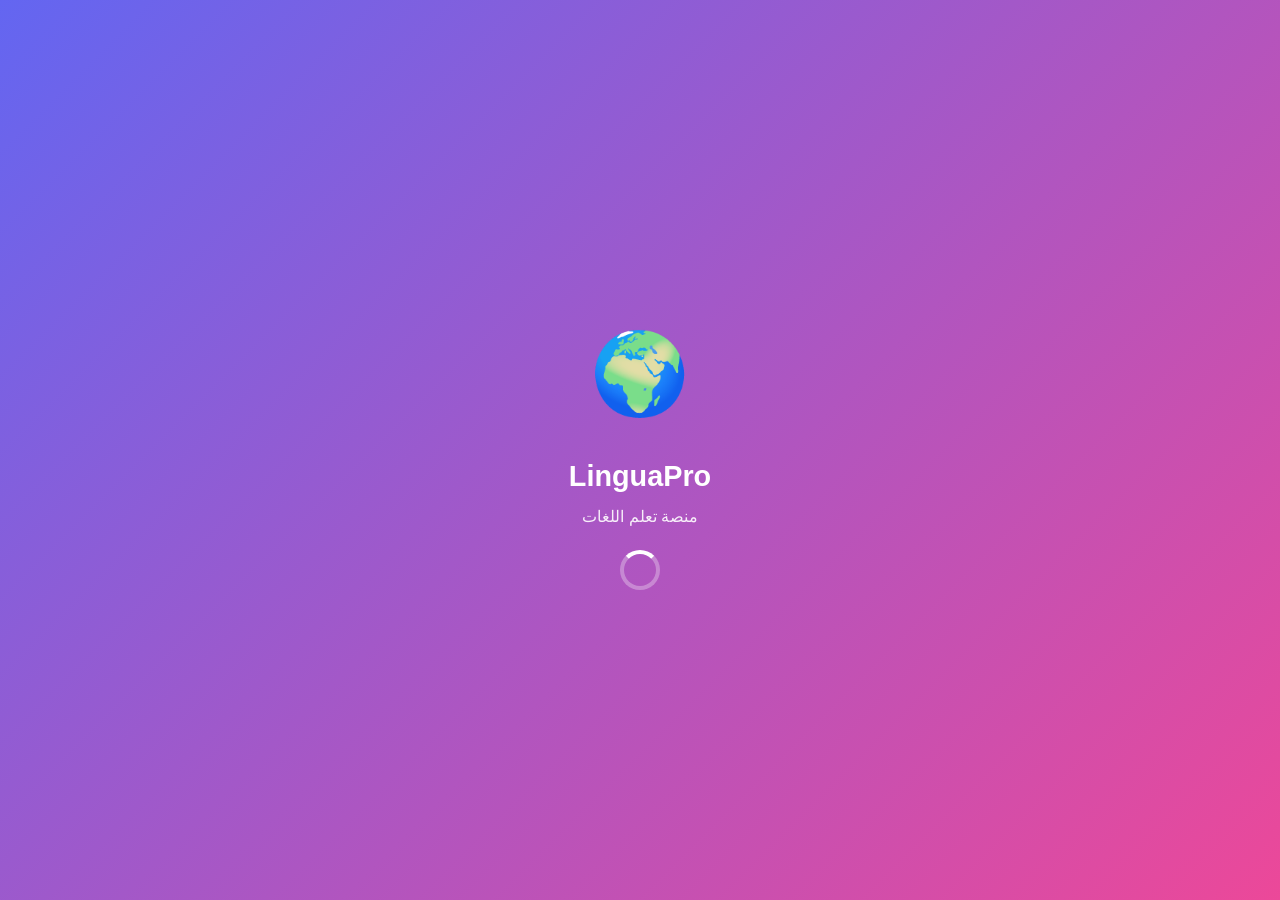
<file: Franchise.html>
<!DOCTYPE html>
<html lang="ar" dir="rtl">
<head>
<meta charset="UTF-8">
<meta name="viewport" content="width=device-width,initial-scale=1,maximum-scale=1,user-scalable=no">
<meta name="theme-color" content="#6366f1">
<meta name="apple-mobile-web-app-capable" content="yes">
<meta name="apple-mobile-web-app-status-bar-style" content="black-translucent">
<meta name="apple-mobile-web-app-title" content="LinguaPro">
<meta name="mobile-web-app-capable" content="yes">
<title>LinguaPro - تعلم اللغات</title>

<!-- PWA Manifest مدمج -->
<link rel="manifest" href='data:application/manifest+json,{"name":"LinguaPro","short_name":"LinguaPro","start_url":".","display":"standalone","orientation":"portrait","background_color":"%236366f1","theme_color":"%236366f1","lang":"ar","dir":"rtl","icons":[{"src":"data:image/svg+xml,%3Csvg xmlns=%27http://www.w3.org/2000/svg%27 viewBox=%270 0 192 192%27%3E%3Crect width=%27192%27 height=%27192%27 rx=%2740%27 fill=%27%236366f1%27/%3E%3Ctext x=%2796%27 y=%27125%27 font-size=%27100%27 text-anchor=%27middle%27 fill=%27white%27%3E🌍%3C/text%3E%3C/svg%3E","sizes":"192x192","type":"image/svg+xml","purpose":"any maskable"},{"src":"data:image/svg+xml,%3Csvg xmlns=%27http://www.w3.org/2000/svg%27 viewBox=%270 0 512 512%27%3E%3Crect width=%27512%27 height=%27512%27 rx=%27100%27 fill=%27%236366f1%27/%3E%3Ctext x=%27256%27 y=%27340%27 font-size=%27280%27 text-anchor=%27middle%27 fill=%27white%27%3E🌍%3C/text%3E%3C/svg%3E","sizes":"512x512","type":"image/svg+xml","purpose":"any maskable"}]}'>
<link rel="apple-touch-icon" href="data:image/svg+xml,%3Csvg xmlns='http://www.w3.org/2000/svg' viewBox='0 0 180 180'%3E%3Crect width='180' height='180' rx='40' fill='%236366f1'/%3E%3Ctext x='90' y='120' font-size='100' text-anchor='middle' fill='white'%3E🌍%3C/text%3E%3C/svg%3E">

<style>
*{margin:0;padding:0;box-sizing:border-box;-webkit-tap-highlight-color:transparent}
:root{
  --p:#6366f1;--pd:#4f46e5;--s:#f59e0b;--a:#ec4899;
  --ok:#10b981;--err:#ef4444;--warn:#f59e0b;
  --bg:#f8fafc;--cb:#fff;--tx:#1e293b;--tl:#64748b;
  --bd:#e2e8f0;--hv:#f1f5f9;
  --sh:0 4px 20px rgba(0,0,0,.08);
  --shl:0 10px 40px rgba(0,0,0,.15);
  --r:16px;--rl:24px;
  --t:all .3s cubic-bezier(.4,0,.2,1)
}
[data-theme=dark]{
  --bg:#0f172a;--cb:#1e293b;--tx:#f1f5f9;--tl:#94a3b8;
  --bd:#334155;--hv:#334155;
  --sh:0 4px 20px rgba(0,0,0,.4);
  --shl:0 10px 40px rgba(0,0,0,.6)
}
html,body{height:100%;overflow-x:hidden;overscroll-behavior-y:contain}
body{
  font-family:-apple-system,'Segoe UI',Tahoma,sans-serif;
  background:var(--bg);color:var(--tx);line-height:1.6;
  transition:background .3s,color .3s;
  padding-bottom:75px;
  -webkit-user-select:none;user-select:none;
  -webkit-touch-callout:none
}
button,input{font-family:inherit}
button{cursor:pointer;border:none;background:none;color:inherit}
input{-webkit-user-select:text;user-select:text}
.hide{display:none!important}

/* HEADER */
.hd{background:var(--cb);box-shadow:0 1px 3px rgba(0,0,0,.06);position:sticky;top:0;z-index:100;padding:10px 12px;padding-top:max(10px,env(safe-area-inset-top))}
.hd-c{max-width:900px;margin:0 auto;display:flex;justify-content:space-between;align-items:center;gap:8px;flex-wrap:wrap}
.logo{font-weight:900;font-size:1.1rem;background:linear-gradient(135deg,var(--p),var(--a));-webkit-background-clip:text;background-clip:text;-webkit-text-fill-color:transparent;white-space:nowrap}
.stats{display:flex;gap:5px;align-items:center;flex-wrap:wrap}
.st{display:flex;align-items:center;gap:3px;background:var(--bg);padding:4px 8px;border-radius:20px;font-size:.78rem;font-weight:800}
.st.streak{color:#f97316}.st.xp{color:var(--p)}.st.lv{color:var(--ok)}.st.gem{color:#06b6d4}
.ib{background:var(--bg);border:1px solid var(--bd);width:34px;height:34px;border-radius:50%;font-size:1rem;display:flex;align-items:center;justify-content:center}
.gp{height:3px;background:var(--bd);overflow:hidden}
.gpf{height:100%;background:linear-gradient(90deg,var(--p),var(--a));transition:width .6s;width:0}

/* MAIN */
.mn{max-width:900px;margin:0 auto;padding:15px;min-height:60vh;animation:fi .4s}
@keyframes fi{from{opacity:0;transform:translateY(10px)}to{opacity:1;transform:none}}

/* BUTTONS */
.btn{padding:11px 20px;border-radius:14px;font-weight:800;font-size:.95rem;display:inline-flex;align-items:center;justify-content:center;gap:6px;transition:var(--t);white-space:nowrap}
.btn:active{transform:scale(.96)}
.bp{background:linear-gradient(135deg,var(--p),var(--pd));color:#fff}
.bs{background:var(--cb);color:var(--tx);border:2px solid var(--bd)}
.bok{background:var(--ok);color:#fff}
.berr{background:var(--err);color:#fff}
.bw{background:var(--warn);color:#fff}
.bf{width:100%}
.bsm{padding:8px 14px;font-size:.85rem}
.btn:disabled{opacity:.5}

/* CARDS */
.card{background:var(--cb);border-radius:var(--r);padding:16px;box-shadow:var(--sh);transition:var(--t)}
.stt{font-size:1.1rem;font-weight:900;margin:20px 0 12px;display:flex;justify-content:space-between;align-items:center}
.stt .lnk{font-size:.8rem;color:var(--p);font-weight:700}

/* HERO */
.hero{background:linear-gradient(135deg,var(--p),var(--a));color:#fff;padding:22px;border-radius:var(--rl);margin-bottom:18px;position:relative;overflow:hidden}
.hero::before{content:'';position:absolute;top:-50%;right:-20%;width:200px;height:200px;background:rgba(255,255,255,.1);border-radius:50%}
.hero h1{font-size:1.3rem;margin-bottom:6px;position:relative}
.hero p{opacity:.95;font-size:.9rem;margin-bottom:14px;position:relative}
.dg{background:rgba(255,255,255,.15);padding:12px;border-radius:14px;backdrop-filter:blur(10px);position:relative}
.dgh{display:flex;justify-content:space-between;font-weight:800;font-size:.85rem;margin-bottom:8px}
.dgb{height:8px;background:rgba(255,255,255,.3);border-radius:4px;overflow:hidden}
.dgf{height:100%;background:#fff;border-radius:4px;transition:width .6s}

/* COURSES GRID */
.cg{display:grid;grid-template-columns:repeat(auto-fill,minmax(240px,1fr));gap:12px;margin-bottom:18px}
.cc{background:var(--cb);border-radius:var(--r);padding:16px;cursor:pointer;transition:var(--t);border:2px solid var(--bd);position:relative}
.cc:active{transform:scale(.98)}
.cc.done{border-color:var(--ok)}
.cc.done::after{content:'✓';position:absolute;top:10px;left:10px;background:var(--ok);color:#fff;width:24px;height:24px;border-radius:50%;display:flex;align-items:center;justify-content:center;font-weight:900;font-size:.8rem}
.ci{font-size:2.5rem;margin-bottom:8px;display:block}
.ct{font-size:1rem;font-weight:900;margin-bottom:4px}
.cd{color:var(--tl);font-size:.8rem;margin-bottom:10px;min-height:32px}
.cm{display:flex;justify-content:space-between;font-size:.75rem;color:var(--tl);margin-bottom:8px;font-weight:600}
.lv{padding:2px 10px;border-radius:20px;font-weight:800;font-size:.7rem}
.lv-A1{background:#dbeafe;color:#1e40af}
.lv-A2{background:#d1fae5;color:#065f46}
.lv-B1{background:#fef3c7;color:#92400e}
.lv-B2{background:#fed7aa;color:#9a3412}
.lv-C1{background:#fecaca;color:#991b1b}
[data-theme=dark] .lv-A1{background:#1e3a8a;color:#dbeafe}
[data-theme=dark] .lv-A2{background:#065f46;color:#d1fae5}
[data-theme=dark] .lv-B1{background:#92400e;color:#fef3c7}
[data-theme=dark] .lv-B2{background:#9a3412;color:#fed7aa}
[data-theme=dark] .lv-C1{background:#991b1b;color:#fecaca}
.pb{height:6px;background:var(--bd);border-radius:3px;overflow:hidden}
.pf{height:100%;background:linear-gradient(90deg,var(--p),var(--a));border-radius:3px;transition:width .6s}

/* FLASHCARD */
.fcc{perspective:1500px;max-width:450px;margin:20px auto;height:320px}
.fc{width:100%;height:100%;position:relative;transform-style:preserve-3d;transition:transform .7s cubic-bezier(.4,0,.2,1);cursor:pointer}
.fc.flip{transform:rotateY(180deg)}
.fcf{position:absolute;width:100%;height:100%;backface-visibility:hidden;border-radius:var(--rl);display:flex;flex-direction:column;align-items:center;justify-content:center;padding:24px;box-shadow:var(--shl);text-align:center}
.fcfr{background:linear-gradient(135deg,var(--p),var(--pd));color:#fff}
.fcb{background:var(--cb);border:2px solid var(--p);transform:rotateY(180deg);color:var(--tx)}
.fcw{font-size:2.8rem;font-weight:900;margin-bottom:8px;direction:ltr;font-family:Helvetica,Arial,sans-serif;word-break:break-word}
.fcp{font-size:1rem;opacity:.9;direction:ltr;margin-bottom:12px;font-family:Helvetica,Arial,sans-serif}
.fce{font-size:1.1rem;font-weight:700;margin-bottom:8px;direction:ltr;font-family:Helvetica,Arial,sans-serif;color:var(--p)}
.fct{color:var(--tl);font-size:.95rem}
.spb{background:rgba(255,255,255,.2);border:2px solid rgba(255,255,255,.4);color:#fff;width:54px;height:54px;border-radius:50%;font-size:1.4rem;display:flex;align-items:center;justify-content:center;transition:var(--t)}
.spb:active{transform:scale(.9)}
.fcb .spb{background:var(--p);border-color:var(--p)}
.fh{position:absolute;bottom:12px;font-size:.72rem;opacity:.7}
@keyframes pls{0%,100%{transform:scale(1)}50%{transform:scale(1.1)}}
.spb.playing{animation:pls .8s infinite}

/* CONTROLS */
.ctrl{display:flex;justify-content:center;gap:8px;margin-top:15px;flex-wrap:wrap}

/* LESSON */
.lh{display:flex;justify-content:space-between;align-items:center;margin-bottom:15px;gap:10px;flex-wrap:wrap}
.lt{font-size:1rem;font-weight:900;display:flex;align-items:center;gap:8px}
.lp{font-size:.8rem;color:var(--tl);font-weight:700}
.lpb{height:8px;background:var(--bd);border-radius:4px;overflow:hidden;margin-bottom:18px}
.lpf{height:100%;background:linear-gradient(90deg,var(--p),var(--a));transition:width .4s}

/* QUIZ */
.qc{max-width:550px;margin:0 auto;background:var(--cb);border-radius:var(--rl);padding:20px;box-shadow:var(--sh)}
.qh{display:flex;justify-content:space-between;font-weight:800;color:var(--tl);font-size:.85rem;margin-bottom:15px}
.qq{font-size:1.5rem;font-weight:900;margin-bottom:20px;text-align:center;direction:ltr;font-family:Helvetica,Arial,sans-serif;min-height:50px;display:flex;align-items:center;justify-content:center}
.qab{background:var(--p);color:#fff;width:44px;height:44px;border-radius:50%;font-size:1.1rem;margin:0 auto 15px;display:flex;align-items:center;justify-content:center}
.qo{display:grid;gap:10px}
.qopt{padding:14px 16px;background:var(--bg);border:2px solid var(--bd);border-radius:14px;font-size:.95rem;font-weight:700;text-align:right;display:flex;align-items:center;gap:10px;transition:var(--t)}
.qopt:active:not(.dis){transform:scale(.98)}
.qopt .n{width:26px;height:26px;border-radius:50%;background:var(--bd);display:flex;align-items:center;justify-content:center;font-size:.75rem;flex-shrink:0}
.qopt.ok{background:var(--ok);color:#fff;border-color:var(--ok)}
.qopt.ok .n{background:rgba(255,255,255,.3)}
.qopt.no{background:var(--err);color:#fff;border-color:var(--err)}
.qopt.no .n{background:rgba(255,255,255,.3)}
.qopt.dis{pointer-events:none}
.qf{margin-top:15px;padding:12px;border-radius:14px;text-align:center;font-weight:800;display:none;animation:fi .3s}
.qf.show{display:block}
.qf.ok{background:#d1fae5;color:#065f46}
.qf.no{background:#fee2e2;color:#991b1b}
[data-theme=dark] .qf.ok{background:#065f46;color:#d1fae5}
[data-theme=dark] .qf.no{background:#991b1b;color:#fee2e2}

/* LISTENING */
.lnc{max-width:500px;margin:0 auto;text-align:center}
.lnb{background:linear-gradient(135deg,var(--p),var(--a));color:#fff;width:100px;height:100px;border-radius:50%;font-size:2.5rem;margin-bottom:20px;box-shadow:0 0 30px rgba(99,102,241,.4)}
.lnb.playing{animation:pls .8s infinite}
.lni{width:100%;padding:14px;font-size:1rem;border:2px solid var(--bd);border-radius:14px;background:var(--cb);color:var(--tx);text-align:center;direction:ltr;font-family:Helvetica,Arial,sans-serif;font-weight:700;outline:none}
.lni:focus{border-color:var(--p)}
.lni.ok{border-color:var(--ok);background:#d1fae5;color:#065f46}
.lni.no{border-color:var(--err);background:#fee2e2;color:#991b1b}

/* SPEAKING */
.spc{max-width:500px;margin:0 auto;text-align:center}
.spt{background:var(--bg);border-radius:var(--r);padding:20px;margin-bottom:15px}
.spw{font-size:2rem;font-weight:900;color:var(--p);direction:ltr;font-family:Helvetica,Arial,sans-serif;margin-bottom:6px;word-break:break-word}
.spp{color:var(--tl);direction:ltr;font-size:.95rem}
.mic{background:linear-gradient(135deg,var(--err),var(--a));color:#fff;width:90px;height:90px;border-radius:50%;font-size:2.2rem;margin:15px auto;display:flex;align-items:center;justify-content:center;box-shadow:0 0 30px rgba(239,68,68,.4)}
.mic.rec{animation:rec 1.5s infinite}
@keyframes rec{0%,100%{box-shadow:0 0 30px rgba(239,68,68,.4)}50%{box-shadow:0 0 60px rgba(239,68,68,.9)}}
.spr{padding:16px;border-radius:var(--r);margin-top:15px;font-weight:800;display:none}
.spr.show{display:block;animation:fi .3s}
.sc{font-size:2.5rem;font-weight:900;margin:8px 0}

/* STATS */
.pstats{display:grid;grid-template-columns:repeat(auto-fit,minmax(120px,1fr));gap:12px;margin-bottom:20px}
.sc2{background:var(--cb);padding:15px;border-radius:var(--r);text-align:center;box-shadow:var(--sh)}
.sc2 .v{font-size:1.7rem;font-weight:900;color:var(--p);margin-bottom:4px}
.sc2 .l{color:var(--tl);font-size:.78rem;font-weight:700}

/* HEATMAP */
.hm{display:grid;grid-template-columns:repeat(7,1fr);gap:4px;margin:15px 0}
.hmd{aspect-ratio:1;border-radius:4px;background:var(--bd)}
.hmd.on{background:var(--ok)}
.hmd.today{border:2px solid var(--p)}

/* BADGES */
.bg{display:grid;grid-template-columns:repeat(auto-fill,minmax(95px,1fr));gap:12px}
.bc{background:var(--cb);padding:12px 8px;border-radius:var(--r);text-align:center;border:2px solid var(--bd)}
.bc.earned{border-color:var(--s);background:linear-gradient(135deg,#fef3c7,#fed7aa)}
[data-theme=dark] .bc.earned{background:linear-gradient(135deg,#78350f,#92400e)}
.bc.locked{opacity:.5;filter:grayscale(1)}
.bi{font-size:2rem;margin-bottom:6px}
.bn{font-size:.72rem;font-weight:800}
.bd2{font-size:.65rem;color:var(--tl);margin-top:3px}

/* PROFILE */
.pfc{background:linear-gradient(135deg,var(--p),var(--a));border-radius:var(--rl);padding:22px;text-align:center;color:#fff;margin-bottom:18px;position:relative;overflow:hidden}
.pav{font-size:4rem;background:rgba(255,255,255,.2);width:95px;height:95px;line-height:95px;border-radius:50%;margin:0 auto 10px;backdrop-filter:blur(10px)}
.pnm{font-size:1.3rem;font-weight:900;margin-bottom:5px}
.prk{opacity:.9;font-size:.85rem;background:rgba(255,255,255,.2);padding:4px 12px;border-radius:20px;display:inline-block}

/* ROW */
.row{display:flex;justify-content:space-between;align-items:center;padding:12px 0;border-bottom:1px solid var(--bd);gap:10px}
.row:last-child{border-bottom:none}
.row-t{font-weight:800;font-size:.95rem}
.row-d{color:var(--tl);font-size:.78rem;margin-top:3px}

/* TOGGLE */
.tg{position:relative;width:46px;height:26px;flex-shrink:0}
.tg input{opacity:0;width:0;height:0}
.tgs{position:absolute;inset:0;background:var(--bd);border-radius:26px;transition:.3s}
.tgs::before{content:'';position:absolute;height:20px;width:20px;left:3px;bottom:3px;background:#fff;border-radius:50%;transition:.3s}
.tg input:checked+.tgs{background:var(--p)}
.tg input:checked+.tgs::before{transform:translateX(20px)}

/* BOTTOM NAV */
.bn{position:fixed;bottom:0;left:0;right:0;background:var(--cb);border-top:1px solid var(--bd);display:flex;justify-content:space-around;padding:6px 0 max(6px,env(safe-area-inset-bottom));z-index:100;box-shadow:0 -4px 20px rgba(0,0,0,.05)}
.nb{display:flex;flex-direction:column;align-items:center;gap:2px;padding:6px 8px;border-radius:14px;color:var(--tl);min-width:60px;transition:var(--t)}
.nb.active{color:var(--p);background:rgba(99,102,241,.1)}
.ni{font-size:1.3rem}
.nl{font-size:.65rem;font-weight:800}

/* TOAST */
.ts{position:fixed;bottom:90px;left:50%;transform:translateX(-50%) translateY(100px);background:var(--tx);color:var(--bg);padding:10px 20px;border-radius:20px;font-weight:800;opacity:0;transition:var(--t);z-index:2000;box-shadow:var(--shl);max-width:90%;text-align:center;font-size:.9rem}
.ts.show{opacity:1;transform:translateX(-50%) translateY(0)}

/* MODAL */
.mo{position:fixed;inset:0;background:rgba(0,0,0,.6);display:flex;align-items:center;justify-content:center;z-index:1000;padding:20px;backdrop-filter:blur(4px)}
.md{background:var(--cb);border-radius:var(--rl);max-width:450px;width:100%;max-height:85vh;overflow-y:auto;padding:24px;position:relative}
.mx{position:absolute;top:12px;left:12px;background:var(--bg);width:30px;height:30px;border-radius:50%;display:flex;align-items:center;justify-content:center;font-size:.9rem}
.md h2{margin-bottom:14px;color:var(--p);font-size:1.2rem}

/* ONBOARDING */
.ob{position:fixed;inset:0;background:var(--bg);display:flex;flex-direction:column;align-items:center;justify-content:center;padding:25px;z-index:1000;text-align:center}
.ob-s{max-width:450px;animation:fi .5s}
.ob-i{font-size:5rem;margin-bottom:20px;animation:fl 3s infinite}
@keyframes fl{0%,100%{transform:translateY(0)}50%{transform:translateY(-12px)}}
.ob-s h2{font-size:1.4rem;margin-bottom:10px;color:var(--p)}
.ob-s p{font-size:.95rem;color:var(--tl);margin-bottom:30px}
.ob-d{display:flex;gap:8px;margin-bottom:20px}
.dot{width:8px;height:8px;border-radius:50%;background:var(--bd);transition:var(--t)}
.dot.active{background:var(--p);width:24px;border-radius:4px}
.ob-a{display:flex;gap:10px}

/* INSTALL BANNER */
.ibn{background:linear-gradient(135deg,var(--ok),#059669);color:#fff;padding:14px 16px;border-radius:14px;margin-bottom:15px;display:none;align-items:center;gap:12px;box-shadow:var(--sh)}
.ibn.show{display:flex;animation:fi .5s}
.ibn button{background:rgba(255,255,255,.25);color:#fff;padding:8px 14px;border-radius:10px;font-weight:800;font-size:.85rem}
.ibn .ibx{background:transparent;width:28px;height:28px;padding:0;font-size:1rem;border-radius:50%}

/* CONFETTI */
.cfc{position:fixed;inset:0;pointer-events:none;z-index:9999;overflow:hidden}
.cfp{position:absolute;width:8px;height:8px;animation:cff 3s ease-out forwards;top:-20px}
@keyframes cff{0%{opacity:1;transform:translateY(0) rotate(0)}100%{opacity:0;transform:translateY(100vh) rotate(720deg)}}

/* OFFLINE BANNER */
.off{background:#991b1b;color:#fff;text-align:center;padding:6px;font-size:.8rem;font-weight:800;display:none}
.off.show{display:block}

/* RESPONSIVE */
@media (max-width:600px){
  .fcw{font-size:2.2rem}
  .fcc{height:290px}
  .cg{grid-template-columns:1fr}
  .hero h1{font-size:1.15rem}
  .qq{font-size:1.2rem}
  .nl{display:none}
  .ni{font-size:1.5rem}
  .stats .st{padding:3px 6px;font-size:.7rem}
  .logo{font-size:.95rem}
}
</style>
</head>
<body>

<div id="offlineBanner" class="off">📴 أنت غير متصل بالإنترنت - بعض الميزات قد لا تعمل</div>

<!-- Splash -->
<div id="splash" class="ob" style="background:linear-gradient(135deg,#6366f1,#ec4899)">
  <div style="font-size:5rem;animation:fl 1.5s infinite">🌍</div>
  <h1 style="color:#fff;font-size:1.8rem;font-weight:900;margin:15px 0 5px">LinguaPro</h1>
  <p style="color:rgba(255,255,255,.9)">منصة تعلم اللغات</p>
  <div style="width:40px;height:40px;border:4px solid rgba(255,255,255,.3);border-top-color:#fff;border-radius:50%;animation:sp .8s linear infinite;margin-top:20px"></div>
</div>
<style>@keyframes sp{to{transform:rotate(360deg)}}</style>

<!-- Onboarding -->
<div id="ob" class="ob hide">
  <div class="ob-s" data-s="0">
    <div class="ob-i">📚</div>
    <h2>تعلم الإنجليزية والفرنسية</h2>
    <p>من الصفر إلى الاحتراف مع منهج متدرج A1 → C1</p>
  </div>
  <div class="ob-s hide" data-s="1">
    <div class="ob-i">🎤</div>
    <h2>نطق ذكي بالذكاء الاصطناعي</h2>
    <p>استمع وصحح نطقك بتقنية متقدمة</p>
  </div>
  <div class="ob-s hide" data-s="2">
    <div class="ob-i">🏆</div>
    <h2>نظام تحفيزي كامل</h2>
    <p>نقاط، شارات، سلسلة أيام، ومستويات متدرجة</p>
  </div>
  <div class="ob-d">
    <span class="dot active"></span>
    <span class="dot"></span>
    <span class="dot"></span>
  </div>
  <div class="ob-a">
    <button class="btn bs" id="obSkip">تخطي</button>
    <button class="btn bp" id="obNext">التالي</button>
  </div>
</div>

<!-- App -->
<div id="app" class="hide">
  <header class="hd">
    <div class="hd-c">
      <div class="logo" id="logoBtn">🌍 LinguaPro</div>
      <div class="stats">
        <div class="st streak">🔥 <span id="sStreak">0</span></div>
        <div class="st xp">⭐ <span id="sXp">0</span></div>
        <div class="st gem">💎 <span id="sGem">0</span></div>
        <div class="st lv">🏆 <span id="sLv">1</span></div>
        <button class="ib" id="themeBtn">🌙</button>
      </div>
    </div>
    <div class="gp"><div class="gpf" id="gpFill"></div></div>
  </header>
  <main class="mn" id="mn"></main>
  <nav class="bn">
    <button class="nb active" data-v="home"><span class="ni">🏠</span><span class="nl">الرئيسية</span></button>
    <button class="nb" data-v="learn"><span class="ni">📚</span><span class="nl">تعلم</span></button>
    <button class="nb" data-v="practice"><span class="ni">🎯</span><span class="nl">تدرب</span></button>
    <button class="nb" data-v="progress"><span class="ni">📊</span><span class="nl">تقدمي</span></button>
    <button class="nb" data-v="profile"><span class="ni">👤</span><span class="nl">حسابي</span></button>
  </nav>
</div>

<div id="toast" class="ts"></div>
<div id="modal" class="mo hide"><div class="md" id="modalBox"></div></div>
<div id="confetti" class="cfc"></div>

<script>
// ==========================================================
// DATABASE - قاعدة بيانات موسعة
// ==========================================================
const DB = {
en:{
  name:'English',flag:'🇬🇧',voice:'en-US',
  levels:{
    A1:{name:'مبتدئ A1',courses:[
      {id:'e_alpha',icon:'🔤',title:'الحروف الأبجدية',desc:'الحروف الـ26 مع النطق',items:[
        {w:'A',p:'/eɪ/',e:'Apple',t:'تفاحة'},{w:'B',p:'/biː/',e:'Ball',t:'كرة'},
        {w:'C',p:'/siː/',e:'Cat',t:'قطة'},{w:'D',p:'/diː/',e:'Dog',t:'كلب'},
        {w:'E',p:'/iː/',e:'Egg',t:'بيضة'},{w:'F',p:'/ɛf/',e:'Fish',t:'سمكة'},
        {w:'G',p:'/dʒiː/',e:'Girl',t:'فتاة'},{w:'H',p:'/eɪtʃ/',e:'House',t:'منزل'},
        {w:'I',p:'/aɪ/',e:'Ice',t:'جليد'},{w:'J',p:'/dʒeɪ/',e:'Jam',t:'مربى'},
        {w:'K',p:'/keɪ/',e:'King',t:'ملك'},{w:'L',p:'/ɛl/',e:'Lion',t:'أسد'},
        {w:'M',p:'/ɛm/',e:'Moon',t:'قمر'},{w:'N',p:'/ɛn/',e:'Nose',t:'أنف'},
        {w:'O',p:'/oʊ/',e:'Orange',t:'برتقال'},{w:'P',p:'/piː/',e:'Pen',t:'قلم'},
        {w:'Q',p:'/kjuː/',e:'Queen',t:'ملكة'},{w:'R',p:'/ɑːr/',e:'Rain',t:'مطر'},
        {w:'S',p:'/ɛs/',e:'Sun',t:'شمس'},{w:'T',p:'/tiː/',e:'Tree',t:'شجرة'},
        {w:'U',p:'/juː/',e:'Umbrella',t:'مظلة'},{w:'V',p:'/viː/',e:'Van',t:'شاحنة'},
        {w:'W',p:'/ˈdʌbəljuː/',e:'Water',t:'ماء'},{w:'X',p:'/ɛks/',e:'Box',t:'صندوق'},
        {w:'Y',p:'/waɪ/',e:'Yellow',t:'أصفر'},{w:'Z',p:'/zɛd/',e:'Zebra',t:'حمار وحشي'}
      ]},
      {id:'e_num1',icon:'1️⃣',title:'الأرقام 1-20',desc:'الأرقام الأساسية',items:[
        {w:'One',p:'/wʌn/',e:'One apple',t:'تفاحة واحدة'},
        {w:'Two',p:'/tuː/',e:'Two cats',t:'قطتان'},
        {w:'Three',p:'/θriː/',e:'Three books',t:'ثلاث كتب'},
        {w:'Four',p:'/fɔːr/',e:'Four seasons',t:'أربعة فصول'},
        {w:'Five',p:'/faɪv/',e:'Five fingers',t:'خمسة أصابع'},
        {w:'Six',p:'/sɪks/',e:'Six eggs',t:'ست بيضات'},
        {w:'Seven',p:'/ˈsevən/',e:'Seven days',t:'سبعة أيام'},
        {w:'Eight',p:'/eɪt/',e:'Eight hours',t:'ثماني ساعات'},
        {w:'Nine',p:'/naɪn/',e:'Nine students',t:'تسعة طلاب'},
        {w:'Ten',p:'/tɛn/',e:'Ten dollars',t:'عشرة دولارات'},
        {w:'Eleven',p:'/ɪˈlɛvən/',e:'Eleven players',t:'أحد عشر لاعباً'},
        {w:'Twelve',p:'/twɛlv/',e:'Twelve months',t:'اثنا عشر شهراً'},
        {w:'Thirteen',p:'/ˌθɜːrˈtiːn/',e:'Thirteen years',t:'ثلاثة عشر عاماً'},
        {w:'Fourteen',p:'/ˌfɔːrˈtiːn/',e:'Fourteen days',t:'أربعة عشر يوماً'},
        {w:'Fifteen',p:'/ˌfɪfˈtiːn/',e:'Fifteen minutes',t:'خمس عشرة دقيقة'},
        {w:'Sixteen',p:'/ˌsɪksˈtiːn/',e:'Sixteen candles',t:'ست عشرة شمعة'},
        {w:'Seventeen',p:'/ˌsevənˈtiːn/',e:'Seventeen cars',t:'سبع عشرة سيارة'},
        {w:'Eighteen',p:'/ˌeɪˈtiːn/',e:'Eighteen people',t:'ثمانية عشر شخصاً'},
        {w:'Nineteen',p:'/ˌnaɪnˈtiːn/',e:'Nineteen books',t:'تسعة عشر كتاباً'},
        {w:'Twenty',p:'/ˈtwɛnti/',e:'Twenty students',t:'عشرون طالباً'}
      ]},
      {id:'e_num2',icon:'💯',title:'الأرقام 20-1000',desc:'العشرات والمئات',items:[
        {w:'Thirty',p:'/ˈθɜːrti/',e:'Thirty days',t:'ثلاثون يوماً'},
        {w:'Forty',p:'/ˈfɔːrti/',e:'Forty hours',t:'أربعون ساعة'},
        {w:'Fifty',p:'/ˈfɪfti/',e:'Fifty dollars',t:'خمسون دولاراً'},
        {w:'Sixty',p:'/ˈsɪksti/',e:'Sixty minutes',t:'ستون دقيقة'},
        {w:'Seventy',p:'/ˈsevənti/',e:'Seventy years',t:'سبعون عاماً'},
        {w:'Eighty',p:'/ˈeɪti/',e:'Eighty percent',t:'ثمانون بالمئة'},
        {w:'Ninety',p:'/ˈnaɪnti/',e:'Ninety nine',t:'تسعة وتسعون'},
        {w:'Hundred',p:'/ˈhʌndrəd/',e:'One hundred',t:'مئة'},
        {w:'Thousand',p:'/ˈθaʊzənd/',e:'One thousand',t:'ألف'},
        {w:'Million',p:'/ˈmɪljən/',e:'One million',t:'مليون'}
      ]},
      {id:'e_greet',icon:'👋',title:'التحيات',desc:'كلمات الترحيب والتعارف',items:[
        {w:'Hello',p:'/həˈloʊ/',e:'Hello! How are you?',t:'مرحباً! كيف حالك؟'},
        {w:'Hi',p:'/haɪ/',e:'Hi! Nice to meet you',t:'أهلاً! سعيد بلقائك'},
        {w:'Good morning',p:'/ɡʊd ˈmɔːrnɪŋ/',e:'Good morning!',t:'صباح الخير!'},
        {w:'Good afternoon',p:'/ɡʊd ˌæftərˈnuːn/',e:'Good afternoon!',t:'مساء الخير!'},
        {w:'Good evening',p:'/ɡʊd ˈiːvnɪŋ/',e:'Good evening!',t:'مساء الخير!'},
        {w:'Good night',p:'/ɡʊd naɪt/',e:'Good night',t:'تصبح على خير'},
        {w:'Goodbye',p:'/ɡʊdˈbaɪ/',e:'Goodbye!',t:'وداعاً!'},
        {w:'See you',p:'/siː juː/',e:'See you later!',t:'أراك لاحقاً!'},
        {w:'Thank you',p:'/θæŋk juː/',e:'Thank you!',t:'شكراً!'},
        {w:'You are welcome',p:'/juː ɑːr ˈwelkəm/',e:'You are welcome',t:'على الرحب والسعة'},
        {w:'Please',p:'/pliːz/',e:'Water please',t:'ماء لو سمحت'},
        {w:'Sorry',p:'/ˈsɑːri/',e:'I am sorry',t:'أنا آسف'},
        {w:'Excuse me',p:'/ɪkˈskjuːz miː/',e:'Excuse me',t:'عفواً'},
        {w:'Nice to meet you',p:'/naɪs tuː miːt juː/',e:'Nice to meet you',t:'سعيد بلقائك'},
        {w:'How are you?',p:'/haʊ ɑːr juː/',e:'How are you?',t:'كيف حالك؟'}
      ]},
      {id:'e_colors',icon:'🎨',title:'الألوان',desc:'جميع الألوان',items:[
        {w:'Red',p:'/red/',e:'The rose is red',t:'الوردة حمراء'},
        {w:'Blue',p:'/bluː/',e:'The sky is blue',t:'السماء زرقاء'},
        {w:'Green',p:'/ɡriːn/',e:'The grass is green',t:'العشب أخضر'},
        {w:'Yellow',p:'/ˈjeloʊ/',e:'The sun is yellow',t:'الشمس صفراء'},
        {w:'Orange',p:'/ˈɔːrɪndʒ/',e:'Orange fruit',t:'فاكهة برتقالية'},
        {w:'Purple',p:'/ˈpɜːrpəl/',e:'Purple flower',t:'زهرة بنفسجية'},
        {w:'Pink',p:'/pɪŋk/',e:'Pink dress',t:'فستان وردي'},
        {w:'Brown',p:'/braʊn/',e:'Brown bear',t:'دب بني'},
        {w:'Black',p:'/blæk/',e:'Black cat',t:'قطة سوداء'},
        {w:'White',p:'/waɪt/',e:'White snow',t:'ثلج أبيض'},
        {w:'Gray',p:'/ɡreɪ/',e:'Gray sky',t:'سماء رمادية'},
        {w:'Gold',p:'/ɡoʊld/',e:'Gold ring',t:'خاتم ذهبي'},
        {w:'Silver',p:'/ˈsɪlvər/',e:'Silver car',t:'سيارة فضية'}
      ]},
      {id:'e_family',icon:'👨‍👩‍👧',title:'العائلة',desc:'أفراد العائلة',items:[
        {w:'Father',p:'/ˈfɑːðər/',e:'My father works',t:'أبي يعمل'},
        {w:'Mother',p:'/ˈmʌðər/',e:'My mother is a doctor',t:'أمي طبيبة'},
        {w:'Brother',p:'/ˈbrʌðər/',e:'I have a brother',t:'لدي أخ'},
        {w:'Sister',p:'/ˈsɪstər/',e:'My sister is young',t:'أختي صغيرة'},
        {w:'Son',p:'/sʌn/',e:'He is my son',t:'هو ابني'},
        {w:'Daughter',p:'/ˈdɔːtər/',e:'She is my daughter',t:'هي ابنتي'},
        {w:'Grandfather',p:'/ˈɡrænfɑːðər/',e:'My grandfather',t:'جدي'},
        {w:'Grandmother',p:'/ˈɡrænmʌðər/',e:'My grandmother',t:'جدتي'},
        {w:'Uncle',p:'/ˈʌŋkəl/',e:'My uncle is kind',t:'عمي طيب'},
        {w:'Aunt',p:'/ænt/',e:'My aunt lives here',t:'عمتي تسكن هنا'},
        {w:'Cousin',p:'/ˈkʌzən/',e:'My cousin',t:'ابن عمي'},
        {w:'Husband',p:'/ˈhʌzbənd/',e:'Her husband',t:'زوجها'},
        {w:'Wife',p:'/waɪf/',e:'His wife',t:'زوجته'},
        {w:'Baby',p:'/ˈbeɪbi/',e:'The baby sleeps',t:'الطفل نائم'},
        {w:'Family',p:'/ˈfæməli/',e:'I love my family',t:'أحب عائلتي'}
      ]},
      {id:'e_body',icon:'👤',title:'أعضاء الجسم',desc:'أجزاء الجسم',items:[
        {w:'Head',p:'/hɛd/',e:'My head hurts',t:'رأسي يؤلمني'},
        {w:'Eye',p:'/aɪ/',e:'My eyes are blue',t:'عيوني زرقاء'},
        {w:'Nose',p:'/noʊz/',e:'A small nose',t:'أنف صغير'},
        {w:'Mouth',p:'/maʊθ/',e:'Open your mouth',t:'افتح فمك'},
        {w:'Ear',p:'/ɪr/',e:'My ear hurts',t:'أذني تؤلمني'},
        {w:'Hand',p:'/hænd/',e:'Wash your hands',t:'اغسل يديك'},
        {w:'Foot',p:'/fʊt/',e:'My foot hurts',t:'قدمي تؤلمني'},
        {w:'Arm',p:'/ɑːrm/',e:'My arm is long',t:'ذراعي طويلة'},
        {w:'Leg',p:'/leɡ/',e:'My leg hurts',t:'ساقي تؤلمني'},
        {w:'Hair',p:'/hɛr/',e:'Long black hair',t:'شعر أسود طويل'},
        {w:'Face',p:'/feɪs/',e:'A beautiful face',t:'وجه جميل'},
        {w:'Heart',p:'/hɑːrt/',e:'My heart beats',t:'قلبي ينبض'}
      ]},
      {id:'e_food',icon:'🍎',title:'الطعام',desc:'الأطعمة الأساسية',items:[
        {w:'Bread',p:'/brɛd/',e:'Fresh bread',t:'خبز طازج'},
        {w:'Water',p:'/ˈwɔːtər/',e:'Drink water',t:'اشرب الماء'},
        {w:'Milk',p:'/mɪlk/',e:'A glass of milk',t:'كأس حليب'},
        {w:'Rice',p:'/raɪs/',e:'White rice',t:'أرز أبيض'},
        {w:'Meat',p:'/miːt/',e:'Red meat',t:'لحم أحمر'},
        {w:'Chicken',p:'/ˈtʃɪkɪn/',e:'Fried chicken',t:'دجاج مقلي'},
        {w:'Fish',p:'/fɪʃ/',e:'Fresh fish',t:'سمك طازج'},
        {w:'Egg',p:'/ɛɡ/',e:'Two eggs',t:'بيضتان'},
        {w:'Cheese',p:'/tʃiːz/',e:'Yellow cheese',t:'جبن أصفر'},
        {w:'Fruit',p:'/fruːt/',e:'Fresh fruit',t:'فاكهة طازجة'},
        {w:'Apple',p:'/ˈæpəl/',e:'A red apple',t:'تفاحة حمراء'},
        {w:'Banana',p:'/bəˈnænə/',e:'Yellow banana',t:'موزة صفراء'},
        {w:'Orange',p:'/ˈɔːrɪndʒ/',e:'Sweet orange',t:'برتقالة حلوة'},
        {w:'Vegetables',p:'/ˈvedʒtəbəlz/',e:'Green vegetables',t:'خضروات خضراء'},
        {w:'Coffee',p:'/ˈkɔːfi/',e:'Hot coffee',t:'قهوة ساخنة'},
        {w:'Tea',p:'/tiː/',e:'Green tea',t:'شاي أخضر'}
      ]},
      {id:'e_verbs',icon:'⚡',title:'الأفعال الأساسية',desc:'أهم 20 فعلاً',items:[
        {w:'to be',p:'/tuː biː/',e:'I am happy',t:'أنا سعيد'},
        {w:'to have',p:'/tuː hæv/',e:'I have a car',t:'لدي سيارة'},
        {w:'to go',p:'/tuː ɡoʊ/',e:'I go to school',t:'أذهب للمدرسة'},
        {w:'to come',p:'/tuː kʌm/',e:'Come here',t:'تعال هنا'},
        {w:'to eat',p:'/tuː iːt/',e:'I eat bread',t:'آكل الخبز'},
        {w:'to drink',p:'/tuː drɪŋk/',e:'I drink water',t:'أشرب الماء'},
        {w:'to see',p:'/tuː siː/',e:'I see a bird',t:'أرى طائراً'},
        {w:'to speak',p:'/tuː spiːk/',e:'I speak English',t:'أتحدث الإنجليزية'},
        {w:'to read',p:'/tuː riːd/',e:'I read books',t:'أقرأ كتباً'},
        {w:'to write',p:'/tuː raɪt/',e:'I write letters',t:'أكتب رسائل'},
        {w:'to work',p:'/tuː wɜːrk/',e:'I work daily',t:'أعمل يومياً'},
        {w:'to sleep',p:'/tuː sliːp/',e:'I sleep at night',t:'أنام ليلاً'},
        {w:'to run',p:'/tuː rʌn/',e:'I run fast',t:'أجري بسرعة'},
        {w:'to walk',p:'/tuː wɔːk/',e:'I walk slowly',t:'أمشي ببطء'},
        {w:'to play',p:'/tuː pleɪ/',e:'Children play',t:'الأطفال يلعبون'},
        {w:'to give',p:'/tuː ɡɪv/',e:'Give me water',t:'أعطني ماء'},
        {w:'to take',p:'/tuː teɪk/',e:'Take this book',t:'خذ هذا الكتاب'},
        {w:'to like',p:'/tuː laɪk/',e:'I like coffee',t:'أحب القهوة'},
        {w:'to want',p:'/tuː wɑːnt/',e:'I want tea',t:'أريد شاياً'},
        {w:'to know',p:'/tuː noʊ/',e:'I know him',t:'أعرفه'}
      ]},
      {id:'e_pron',icon:'👥',title:'الضمائر',desc:'الضمائر الشخصية والملكية',items:[
        {w:'I',p:'/aɪ/',e:'I am a student',t:'أنا طالب'},
        {w:'You',p:'/juː/',e:'You are my friend',t:'أنت صديقي'},
        {w:'He',p:'/hiː/',e:'He is a teacher',t:'هو معلم'},
        {w:'She',p:'/ʃiː/',e:'She is a doctor',t:'هي طبيبة'},
        {w:'It',p:'/ɪt/',e:'It is a cat',t:'إنها قطة'},
        {w:'We',p:'/wiː/',e:'We are students',t:'نحن طلاب'},
        {w:'They',p:'/ðeɪ/',e:'They are friends',t:'هم أصدقاء'},
        {w:'My',p:'/maɪ/',e:'My book',t:'كتابي'},
        {w:'Your',p:'/jʊr/',e:'Your car',t:'سيارتك'},
        {w:'His',p:'/hɪz/',e:'His house',t:'منزله'},
        {w:'Her',p:'/hɜːr/',e:'Her dress',t:'فستانها'},
        {w:'Our',p:'/ˈaʊər/',e:'Our school',t:'مدرستنا'},
        {w:'Their',p:'/ðɛr/',e:'Their family',t:'عائلتهم'}
      ]},
      {id:'e_days',icon:'📅',title:'أيام الأسبوع',desc:'أيام الأسبوع',items:[
        {w:'Sunday',p:'/ˈsʌndeɪ/',e:'Sunday is the first day',t:'الأحد أول يوم'},
        {w:'Monday',p:'/ˈmʌndeɪ/',e:'I work on Monday',t:'أعمل يوم الاثنين'},
        {w:'Tuesday',p:'/ˈtuːzdeɪ/',e:'Tuesday is busy',t:'الثلاثاء مزدحم'},
        {w:'Wednesday',p:'/ˈwɛnzdeɪ/',e:'Wednesday is middle',t:'الأربعاء المنتصف'},
        {w:'Thursday',p:'/ˈθɜːrzdeɪ/',e:'Thursday comes after',t:'الخميس يأتي بعد'},
        {w:'Friday',p:'/ˈfraɪdeɪ/',e:'Friday is holiday',t:'الجمعة عطلة'},
        {w:'Saturday',p:'/ˈsætərdeɪ/',e:'Saturday is weekend',t:'السبت عطلة نهاية الأسبوع'}
      ]},
      {id:'e_months',icon:'🗓️',title:'أشهر السنة',desc:'أشهر السنة الـ12',items:[
        {w:'January',p:'/ˈdʒænjueri/',e:'January is cold',t:'يناير بارد'},
        {w:'February',p:'/ˈfebrueri/',e:'February is short',t:'فبراير قصير'},
        {w:'March',p:'/mɑːrtʃ/',e:'March is spring',t:'مارس ربيع'},
        {w:'April',p:'/ˈeɪprəl/',e:'April brings rain',t:'أبريل يجلب المطر'},
        {w:'May',p:'/meɪ/',e:'May is beautiful',t:'مايو جميل'},
        {w:'June',p:'/dʒuːn/',e:'June is hot',t:'يونيو حار'},
        {w:'July',p:'/dʒʊˈlaɪ/',e:'July is summer',t:'يوليو صيف'},
        {w:'August',p:'/ˈɔːɡəst/',e:'August is warm',t:'أغسطس دافئ'},
        {w:'September',p:'/sepˈtembər/',e:'September starts school',t:'سبتمبر بداية المدرسة'},
        {w:'October',p:'/ɑːkˈtoʊbər/',e:'October is autumn',t:'أكتوبر خريف'},
        {w:'November',p:'/noʊˈvembər/',e:'November is cool',t:'نوفمبر بارد'},
        {w:'December',p:'/dɪˈsembər/',e:'December is winter',t:'ديسمبر شتاء'}
      ]},
      {id:'e_house',icon:'🏠',title:'المنزل',desc:'أجزاء المنزل',items:[
        {w:'House',p:'/haʊs/',e:'My house is big',t:'منزلي كبير'},
        {w:'Room',p:'/ruːm/',e:'A clean room',t:'غرفة نظيفة'},
        {w:'Kitchen',p:'/ˈkɪtʃɪn/',e:'The kitchen is small',t:'المطبخ صغير'},
        {w:'Bedroom',p:'/ˈbɛdruːm/',e:'My bedroom is cozy',t:'غرفتي مريحة'},
        {w:'Bathroom',p:'/ˈbæθruːm/',e:'The bathroom is clean',t:'الحمام نظيف'},
        {w:'Living room',p:'/ˈlɪvɪŋ ruːm/',e:'The living room is large',t:'غرفة المعيشة واسعة'},
        {w:'Door',p:'/dɔːr/',e:'Close the door',t:'أغلق الباب'},
        {w:'Window',p:'/ˈwɪndoʊ/',e:'Open the window',t:'افتح النافذة'},
        {w:'Table',p:'/ˈteɪbəl/',e:'The table is wooden',t:'الطاولة خشبية'},
        {w:'Chair',p:'/tʃɛr/',e:'Sit on the chair',t:'اجلس على الكرسي'},
        {w:'Bed',p:'/bɛd/',e:'The bed is soft',t:'السرير ناعم'},
        {w:'Garden',p:'/ˈɡɑːrdən/',e:'A beautiful garden',t:'حديقة جميلة'}
      ]},
      {id:'e_school',icon:'🎓',title:'المدرسة',desc:'مفردات المدرسة',items:[
        {w:'School',p:'/skuːl/',e:'I go to school',t:'أذهب للمدرسة'},
        {w:'Teacher',p:'/ˈtiːtʃər/',e:'My teacher is kind',t:'معلمي طيب'},
        {w:'Student',p:'/ˈstuːdənt/',e:'I am a student',t:'أنا طالب'},
        {w:'Book',p:'/bʊk/',e:'This book is useful',t:'هذا الكتاب مفيد'},
        {w:'Pen',p:'/pɛn/',e:'A blue pen',t:'قلم أزرق'},
        {w:'Pencil',p:'/ˈpɛnsəl/',e:'A sharp pencil',t:'قلم رصاص حاد'},
        {w:'Notebook',p:'/ˈnoʊtbʊk/',e:'My notebook is new',t:'دفترى جديد'},
        {w:'Class',p:'/klæs/',e:'The class starts',t:'الحصة تبدأ'},
        {w:'Lesson',p:'/ˈlɛsən/',e:'An easy lesson',t:'درس سهل'},
        {w:'Homework',p:'/ˈhoʊmwɜːrk/',e:'Do your homework',t:'اعمل واجبك'},
        {w:'Exam',p:'/ɪɡˈzæm/',e:'The exam is hard',t:'الاختبار صعب'},
        {w:'Library',p:'/ˈlaɪbreri/',e:'The library is quiet',t:'المكتبة هادئة'}
      ]},
      {id:'e_nature',icon:'🌳',title:'الطبيعة',desc:'عناصر الطبيعة',items:[
        {w:'Sun',p:'/sʌn/',e:'The sun is bright',t:'الشمس ساطعة'},
        {w:'Moon',p:'/muːn/',e:'The moon is full',t:'القمر بدر'},
        {w:'Star',p:'/stɑːr/',e:'Stars shine',t:'النجوم تلمع'},
        {w:'Sky',p:'/skaɪ/',e:'The sky is clear',t:'السماء صافية'},
        {w:'Sea',p:'/siː/',e:'The sea is blue',t:'البحر أزرق'},
        {w:'Mountain',p:'/ˈmaʊntən/',e:'A high mountain',t:'جبل عالٍ'},
        {w:'River',p:'/ˈrɪvər/',e:'A long river',t:'نهر طويل'},
        {w:'Tree',p:'/triː/',e:'A green tree',t:'شجرة خضراء'},
        {w:'Flower',p:'/ˈflaʊər/',e:'A red flower',t:'زهرة حمراء'},
        {w:'Rain',p:'/reɪn/',e:'Heavy rain',t:'مطر غزير'},
        {w:'Snow',p:'/snoʊ/',e:'White snow',t:'ثلج أبيض'},
        {w:'Wind',p:'/wɪnd/',e:'Strong wind',t:'ريح قوية'}
      ]}
    ]},
    A2:{name:'ما قبل المتوسط A2',courses:[
      {id:'e2_routine',icon:'⏰',title:'الروتين اليومي',desc:'أنشطة يومية',items:[
        {w:'wake up',p:'/weɪk ʌp/',e:'I wake up at 7 AM',t:'أستيقظ في 7 صباحاً'},
        {w:'take a shower',p:'/teɪk ə ˈʃaʊər/',e:'I take a shower',t:'أستحم'},
        {w:'have breakfast',p:'/hæv ˈbrekfəst/',e:'We have breakfast',t:'نتناول الإفطار'},
        {w:'go to work',p:'/ɡoʊ tuː wɜːrk/',e:'She goes to work',t:'تذهب للعمل'},
        {w:'have lunch',p:'/hæv lʌntʃ/',e:'I have lunch at noon',t:'أتناول الغداء'},
        {w:'come back home',p:'/kʌm bæk hoʊm/',e:'He comes back home',t:'يعود للمنزل'},
        {w:'watch TV',p:'/wɑːtʃ ˌtiːˈviː/',e:'We watch TV',t:'نشاهد التلفاز'},
        {w:'go to bed',p:'/ɡoʊ tuː bed/',e:'I go to bed at 11',t:'أنام في 11'}
      ]},
      {id:'e2_food',icon:'🍽️',title:'في المطعم',desc:'مفردات المطعم',items:[
        {w:'menu',p:'/ˈmenjuː/',e:'Can I see the menu?',t:'هل أرى القائمة؟'},
        {w:'order',p:'/ˈɔːrdər/',e:'I want to order',t:'أريد أن أطلب'},
        {w:'waiter',p:'/ˈweɪtər/',e:'The waiter is friendly',t:'النادل ودود'},
        {w:'bill',p:'/bɪl/',e:'The bill please',t:'الفاتورة لو سمحت'},
        {w:'delicious',p:'/dɪˈlɪʃəs/',e:'The food is delicious',t:'الطعام لذيذ'},
        {w:'spicy',p:'/ˈspaɪsi/',e:'This dish is spicy',t:'هذا الطبق حار'},
        {w:'vegetarian',p:'/ˌvedʒəˈteriən/',e:'I am vegetarian',t:'أنا نباتي'},
        {w:'reservation',p:'/ˌrezərˈveɪʃn/',e:'I have a reservation',t:'لدي حجز'}
      ]},
      {id:'e2_shop',icon:'🛍️',title:'التسوق',desc:'مفردات التسوق',items:[
        {w:'price',p:'/praɪs/',e:'What is the price?',t:'ما السعر؟'},
        {w:'expensive',p:'/ɪkˈspensɪv/',e:'This is expensive',t:'هذا غالٍ'},
        {w:'cheap',p:'/tʃiːp/',e:'That bag is cheap',t:'تلك الحقيبة رخيصة'},
        {w:'discount',p:'/ˈdɪskaʊnt/',e:'Is there a discount?',t:'هل هناك خصم؟'},
        {w:'cash',p:'/kæʃ/',e:'I pay in cash',t:'أدفع نقداً'},
        {w:'credit card',p:'/ˈkredɪt kɑːrd/',e:'Use a credit card',t:'استخدم بطاقة ائتمان'},
        {w:'receipt',p:'/rɪˈsiːt/',e:'The receipt please',t:'الإيصال لو سمحت'},
        {w:'receipt',p:'/rɪˈsiːt/',e:'Keep the receipt',t:'احتفظ بالإيصال'}
      ]},
      {id:'e2_travel',icon:'✈️',title:'السفر',desc:'مفردات المطار',items:[
        {w:'airport',p:'/ˈerpɔːrt/',e:'The airport is far',t:'المطار بعيد'},
        {w:'ticket',p:'/ˈtɪkɪt/',e:'I bought a ticket',t:'اشتريت تذكرة'},
        {w:'passport',p:'/ˈpæspɔːrt/',e:'Show your passport',t:'أرني جوازك'},
        {w:'luggage',p:'/ˈlʌɡɪdʒ/',e:'My luggage is heavy',t:'أمتعتي ثقيلة'},
        {w:'flight',p:'/flaɪt/',e:'The flight is delayed',t:'الرحلة متأخرة'},
        {w:'arrive',p:'/əˈraɪv/',e:'We arrive at 9 PM',t:'نصل في 9 مساءً'},
        {w:'depart',p:'/dɪˈpɑːrt/',e:'The plane departs',t:'الطائرة تقلع'},
        {w:'hotel',p:'/hoʊˈtɛl/',e:'Book a hotel',t:'احجز فندق'}
      ]},
      {id:'e2_weather',icon:'🌤️',title:'الطقس',desc:'مفردات الطقس',items:[
        {w:'sunny',p:'/ˈsʌni/',e:'It is sunny today',t:'الجو مشمس اليوم'},
        {w:'rainy',p:'/ˈreɪni/',e:'A rainy day',t:'يوم ممطر'},
        {w:'cloudy',p:'/ˈklaʊdi/',e:'It is cloudy',t:'الجو غائم'},
        {w:'windy',p:'/ˈwɪndi/',e:'It is windy',t:'الجو عاصف'},
        {w:'hot',p:'/hɑːt/',e:'It is hot today',t:'الجو حار اليوم'},
        {w:'cold',p:'/koʊld/',e:'It is cold',t:'الجو بارد'},
        {w:'warm',p:'/wɔːrm/',e:'A warm day',t:'يوم دافئ'},
        {w:'snow',p:'/snoʊ/',e:'It snows in winter',t:'يتساقط الثلج شتاءً'}
      ]},
      {id:'e2_health',icon:'🏥',title:'الصحة',desc:'مفردات طبية',items:[
        {w:'doctor',p:'/ˈdɑːktər/',e:'See a doctor',t:'اذهب للطبيب'},
        {w:'hospital',p:'/ˈhɑːspɪtəl/',e:'The hospital is near',t:'المستشفى قريب'},
        {w:'medicine',p:'/ˈmedɪsɪn/',e:'Take medicine',t:'تناول الدواء'},
        {w:'sick',p:'/sɪk/',e:'I feel sick',t:'أشعر بالمرض'},
        {w:'pain',p:'/peɪn/',e:'I have pain',t:'عندي ألم'},
        {w:'fever',p:'/ˈfiːvər/',e:'I have a fever',t:'عندي حمى'},
        {w:'headache',p:'/ˈhedeɪk/',e:'A bad headache',t:'صداع شديد'}
      ]},
      {id:'e2_work',icon:'💼',title:'العمل',desc:'مفردات العمل',items:[
        {w:'job',p:'/dʒɑːb/',e:'I have a job',t:'لدي وظيفة'},
        {w:'office',p:'/ˈɔːfɪs/',e:'The office is big',t:'المكتب كبير'},
        {w:'boss',p:'/bɔːs/',e:'My boss is nice',t:'مديري لطيف'},
        {w:'meeting',p:'/ˈmiːtɪŋ/',e:'A meeting at 10',t:'اجتماع الساعة 10'},
        {w:'salary',p:'/ˈsæləri/',e:'Good salary',t:'راتب جيد'},
        {w:'colleague',p:'/ˈkɑːliːɡ/',e:'My colleague helps',t:'زميلي يساعد'},
        {w:'company',p:'/ˈkʌmpəni/',e:'A large company',t:'شركة كبيرة'}
      ]}
    ]},
    B1:{name:'متوسط B1',courses:[
      {id:'e3_past',icon:'📖',title:'الماضي البسيط',desc:'الأفعال في الماضي',items:[
        {w:'went',p:'/went/',e:'I went to Paris',t:'ذهبت لباريس'},
        {w:'saw',p:'/sɔː/',e:'I saw a movie',t:'شاهدت فيلماً'},
        {w:'ate',p:'/eɪt/',e:'She ate pizza',t:'أكلت بيتزا'},
        {w:'bought',p:'/bɔːt/',e:'He bought a car',t:'اشترى سيارة'},
        {w:'made',p:'/meɪd/',e:'They made a cake',t:'صنعوا كعكة'},
        {w:'took',p:'/tʊk/',e:'I took photos',t:'التقطت صوراً'},
        {w:'came',p:'/keɪm/',e:'She came late',t:'جاءت متأخرة'},
        {w:'said',p:'/sed/',e:'He said hello',t:'قال مرحباً'},
        {w:'gave',p:'/ɡeɪv/',e:'I gave a gift',t:'أعطيت هدية'},
        {w:'found',p:'/faʊnd/',e:'I found the key',t:'وجدت المفتاح'}
      ]},
      {id:'e3_perfect',icon:'🎯',title:'المضارع التام',desc:'have/has + PP',items:[
        {w:'have been',p:'/hæv biːn/',e:'I have been to London',t:'زرت لندن'},
        {w:'have seen',p:'/hæv siːn/',e:'I have seen this film',t:'شاهدت هذا الفيلم'},
        {w:'have eaten',p:'/hæv ˈiːtn/',e:'Have you eaten?',t:'هل أكلت؟'},
        {w:'have finished',p:'/hæv ˈfɪnɪʃt/',e:'I have finished',t:'أنهيت عملي'},
        {w:'has gone',p:'/hæz ɡɔːn/',e:'She has gone home',t:'ذهبت للمنزل'},
        {w:'have lived',p:'/hæv lɪvd/',e:'I have lived here',t:'سكنت هنا'},
        {w:'have worked',p:'/hæv wɜːrkt/',e:'I have worked here',t:'عملت هنا'},
        {w:'have studied',p:'/hæv ˈstʌdid/',e:'I have studied English',t:'درست الإنجليزية'}
      ]},
      {id:'e3_op',icon:'💭',title:'التعبير عن الرأي',desc:'جمل للتعبير',items:[
        {w:'I think',p:'/aɪ θɪŋk/',e:'I think it is good',t:'أعتقد أنها جيدة'},
        {w:'In my opinion',p:'/ɪn maɪ əˈpɪnjən/',e:'In my opinion',t:'في رأيي'},
        {w:'I agree',p:'/aɪ əˈɡriː/',e:'I agree with you',t:'أوافقك'},
        {w:'I disagree',p:'/aɪ ˌdɪsəˈɡriː/',e:'I disagree',t:'لا أوافق'},
        {w:'I believe',p:'/aɪ bɪˈliːv/',e:'I believe in you',t:'أؤمن بك'},
        {w:'I suggest',p:'/aɪ səɡˈdʒest/',e:'I suggest a break',t:'أقترح استراحة'},
        {w:'According to',p:'/əˈkɔːrdɪŋ tuː/',e:'According to him',t:'وفقاً له'}
      ]},
      {id:'e3_compare',icon:'⚖️',title:'المقارنة',desc:'Comparative & Superlative',items:[
        {w:'bigger',p:'/ˈbɪɡər/',e:'Bigger than',t:'أكبر من'},
        {w:'smaller',p:'/ˈsmɔːlər/',e:'Smaller than',t:'أصغر من'},
        {w:'better',p:'/ˈbetər/',e:'Better than',t:'أفضل من'},
        {w:'worse',p:'/wɜːrs/',e:'Worse than',t:'أسوأ من'},
        {w:'the biggest',p:'/ðə ˈbɪɡɪst/',e:'The biggest',t:'الأكبر'},
        {w:'the best',p:'/ðə best/',e:'The best',t:'الأفضل'},
        {w:'more interesting',p:'/mɔːr ˈɪntrəstɪŋ/',e:'More interesting',t:'أكثر إثارة'},
        {w:'as good as',p:'/æz ɡʊd æz/',e:'As good as',t:'جيد كـ'}
      ]},
      {id:'e3_future',icon:'🔮',title:'المستقبل',desc:'Future Tenses',items:[
        {w:'will go',p:'/wɪl ɡoʊ/',e:'I will go tomorrow',t:'سأذهب غداً'},
        {w:'will see',p:'/wɪl siː/',e:'I will see you',t:'سأراك'},
        {w:'going to',p:'/ˈɡoʊɪŋ tuː/',e:'I am going to study',t:'سأدرس'},
        {w:'will be',p:'/wɪl biː/',e:'I will be there',t:'سأكون هناك'},
        {w:'will have',p:'/wɪl hæv/',e:'I will have time',t:'سيكون لدي وقت'},
        {w:'next week',p:'/nekst wiːk/',e:'Next week',t:'الأسبوع القادم'}
      ]}
    ]},
    B2:{name:'متقدم B2',courses:[
      {id:'e4_cond',icon:'🔀',title:'الجمل الشرطية',desc:'If Clauses',items:[
        {w:'If I were',p:'/ɪf aɪ wɜːr/',e:'If I were rich',t:'لو كنت غنياً'},
        {w:'If you had',p:'/ɪf juː hæd/',e:'If you had studied',t:'لو درست'},
        {w:'If I had known',p:'/ɪf aɪ hæd noʊn/',e:'If I had known',t:'لو كنت أعلم'},
        {w:'Unless',p:'/ənˈles/',e:'Unless you hurry',t:'إن لم تسرع'},
        {w:'Provided that',p:'/prəˈvaɪdɪd ðæt/',e:'Provided that',t:'شريطة أن'}
      ]},
      {id:'e4_passive',icon:'🔄',title:'المبني للمجهول',desc:'Passive Voice',items:[
        {w:'was built',p:'/wʌz bɪlt/',e:'The house was built',t:'بُني المنزل'},
        {w:'is spoken',p:'/ɪz ˈspoʊkən/',e:'English is spoken',t:'الإنجليزية تُتحدث'},
        {w:'has been done',p:'/hæz biːn dʌn/',e:'The work has been done',t:'تم العمل'},
        {w:'will be sent',p:'/wɪl biː sent/',e:'It will be sent',t:'سيُرسل'},
        {w:'was written',p:'/wʌz ˈrɪtn/',e:'The book was written',t:'كُتب الكتاب'}
      ]},
      {id:'e4_idiom',icon:'🎭',title:'التعبيرات الاصطلاحية',desc:'Idioms',items:[
        {w:'break the ice',p:'/breɪk ði aɪs/',e:'Break the ice',t:'كسر الجليد'},
        {w:'piece of cake',p:'/piːs əv keɪk/',e:'It is a piece of cake',t:'سهل جداً'},
        {w:'hit the books',p:'/hɪt ðə bʊks/',e:'Hit the books',t:'ادرس بجد'},
        {w:'under the weather',p:'/ˈʌndər ðə ˈweðər/',e:'I feel under the weather',t:'أشعر بتعب'},
        {w:'cost an arm',p:'/kɔːst ən ɑːrm/',e:'It cost an arm',t:'غالي جداً'},
        {w:'once in a blue moon',p:'/wʌns ɪn ə bluː muːn/',e:'Once in a blue moon',t:'نادراً جداً'}
      ]}
    ]},
    C1:{name:'متقدم C1',courses:[
      {id:'e5_phrasal',icon:'💫',title:'الأفعال المركبة',desc:'Phrasal Verbs',items:[
        {w:'give up',p:'/ɡɪv ʌp/',e:'Give up smoking',t:'توقف عن التدخين'},
        {w:'put off',p:'/pʊt ɔːf/',e:'Put off the meeting',t:'أجّل الاجتماع'},
        {w:'look after',p:'/lʊk ˈæftər/',e:'Look after the kids',t:'اعتنِ بالأطفال'},
        {w:'come across',p:'/kʌm əˈkrɔːs/',e:'Come across a word',t:'صادف كلمة'},
        {w:'get along',p:'/ɡet əˈlɔːŋ/',e:'Get along well',t:'على وفاق'},
        {w:'take off',p:'/teɪk ɔːf/',e:'Take off your coat',t:'اخلع معطفك'},
        {w:'turn down',p:'/tɜːrn daʊn/',e:'Turn down the offer',t:'ارفض العرض'},
        {w:'bring up',p:'/brɪŋ ʌp/',e:'Bring up a topic',t:'طرح موضوعاً'}
      ]},
      {id:'e5_academic',icon:'🎓',title:'المفردات الأكاديمية',desc:'Academic Vocabulary',items:[
        {w:'analyze',p:'/ˈænəlaɪz/',e:'Analyze the data',t:'تحليل البيانات'},
        {w:'approach',p:'/əˈproʊtʃ/',e:'A new approach',t:'نهج جديد'},
        {w:'concept',p:'/ˈkɑːnsept/',e:'A key concept',t:'مفهوم أساسي'},
        {w:'significant',p:'/sɪɡˈnɪfɪkənt/',e:'Significant change',t:'تغيير مهم'},
        {w:'hypothesis',p:'/haɪˈpɑːθəsɪs/',e:'Test a hypothesis',t:'اختبار فرضية'},
        {w:'methodology',p:'/ˌmeθəˈdɑːlədʒi/',e:'Research methodology',t:'منهجية البحث'},
        {w:'conclusion',p:'/kənˈkluːʒn/',e:'In conclusion',t:'في الختام'},
        {w:'evidence',p:'/ˈevɪdəns/',e:'Strong evidence',t:'دليل قوي'}
      ]}
    ]}
  },
  conversations:[
    {id:'c_rest',icon:'🍽️',title:'في المطعم',lines:[
      {s:'Waiter',text:'Good evening! Welcome.',tr:'مساء الخير! مرحباً.'},
      {s:'You',text:'Thank you. A table for two.',tr:'شكراً. طاولة لشخصين.'},
      {s:'Waiter',text:'This way please.',tr:'من هنا لو سمحت.'},
      {s:'You',text:'Can I see the menu?',tr:'هل أرى القائمة؟'},
      {s:'Waiter',text:'Here you are.',tr:'تفضل.'},
      {s:'You',text:'Water please.',tr:'ماء لو سمحت.'}
    ]},
    {id:'c_air',icon:'✈️',title:'في المطار',lines:[
      {s:'Officer',text:'Your passport, please.',tr:'جواز سفرك لو سمحت.'},
      {s:'You',text:'Here it is.',tr:'تفضل.'},
      {s:'Officer',text:'Purpose of visit?',tr:'الغرض من الزيارة؟'},
      {s:'You',text:'Tourism.',tr:'السياحة.'},
      {s:'Officer',text:'How long will you stay?',tr:'كم ستبقى؟'},
      {s:'You',text:'Two weeks.',tr:'أسبوعان.'}
    ]},
    {id:'c_shop',icon:'🛍️',title:'في المتجر',lines:[
      {s:'Seller',text:'Can I help you?',tr:'هل أساعدك؟'},
      {s:'You',text:'Yes, I want a shirt.',tr:'نعم، أريد قميصاً.'},
      {s:'Seller',text:'What size?',tr:'ما المقاس؟'},
      {s:'You',text:'Medium please.',tr:'متوسط لو سمحت.'},
      {s:'Seller',text:'Here you are.',tr:'تفضل.'},
      {s:'You',text:'How much?',tr:'كم الثمن؟'}
    ]}
  ]
},
fr:{
  name:'Français',flag:'🇫🇷',voice:'fr-FR',
  levels:{
    A1:{name:'مبتدئ A1',courses:[
      {id:'f_alpha',icon:'🔤',title:'الحروف الأبجدية',desc:'الأبجدية الفرنسية',items:[
        {w:'A',p:'/a/',e:'Avion',t:'طائرة'},{w:'B',p:'/be/',e:'Ballon',t:'كرة'},
        {w:'C',p:'/se/',e:'Chat',t:'قط'},{w:'D',p:'/de/',e:'Dauphin',t:'دلفين'},
        {w:'E',p:'/ə/',e:'École',t:'مدرسة'},{w:'F',p:'/ɛf/',e:'Fleur',t:'زهرة'},
        {w:'G',p:'/ʒe/',e:'Gâteau',t:'كعكة'},{w:'H',p:'/aʃ/',e:'Hôtel',t:'فندق'},
        {w:'I',p:'/i/',e:'Île',t:'جزيرة'},{w:'J',p:'/ʒi/',e:'Jardin',t:'حديقة'},
        {w:'K',p:'/ka/',e:'Kiwi',t:'كيوي'},{w:'L',p:'/ɛl/',e:'Lune',t:'قمر'},
        {w:'M',p:'/ɛm/',e:'Maison',t:'منزل'},{w:'N',p:'/ɛn/',e:'Nuage',t:'سحابة'},
        {w:'O',p:'/o/',e:'Orange',t:'برتقال'},{w:'P',p:'/pe/',e:'Pomme',t:'تفاحة'},
        {w:'Q',p:'/ky/',e:'Quatre',t:'أربعة'},{w:'R',p:'/ɛʁ/',e:'Rose',t:'وردة'},
        {w:'S',p:'/ɛs/',e:'Soleil',t:'شمس'},{w:'T',p:'/te/',e:'Table',t:'طاولة'},
        {w:'U',p:'/y/',e:'Univers',t:'كون'},{w:'V',p:'/ve/',e:'Voiture',t:'سيارة'},
        {w:'W',p:'/dubləve/',e:'Wagon',t:'عربة'},{w:'X',p:'/iks/',e:'Xylophone',t:'زيلوفون'},
        {w:'Y',p:'/iɡʁɛk/',e:'Yaourt',t:'زبادي'},{w:'Z',p:'/zɛd/',e:'Zèbre',t:'حمار وحشي'}
      ]},
      {id:'f_num1',icon:'1️⃣',title:'الأرقام 1-20',desc:'الأرقام الفرنسية',items:[
        {w:'Un',p:'/œ̃/',e:'Un livre',t:'كتاب واحد'},
        {w:'Deux',p:'/dø/',e:'Deux chats',t:'قطتان'},
        {w:'Trois',p:'/tʁwa/',e:'Trois pommes',t:'ثلاث تفاحات'},
        {w:'Quatre',p:'/katʁ/',e:'Quatre saisons',t:'أربعة فصول'},
        {w:'Cinq',p:'/sɛ̃k/',e:'Cinq doigts',t:'خمسة أصابع'},
        {w:'Six',p:'/sis/',e:'Six œufs',t:'ست بيضات'},
        {w:'Sept',p:'/sɛt/',e:'Sept jours',t:'سبعة أيام'},
        {w:'Huit',p:'/ɥit/',e:'Huit heures',t:'ثماني ساعات'},
        {w:'Neuf',p:'/nœf/',e:'Neuf étudiants',t:'تسعة طلاب'},
        {w:'Dix',p:'/dis/',e:'Dix euros',t:'عشرة يورو'},
        {w:'Onze',p:'/ɔ̃z/',e:'Onze joueurs',t:'أحد عشر لاعباً'},
        {w:'Douze',p:'/duz/',e:'Douze mois',t:'اثنا عشر شهراً'},
        {w:'Treize',p:'/tʁɛz/',e:'Treize ans',t:'ثلاثة عشر عاماً'},
        {w:'Quatorze',p:'/katɔʁz/',e:'Quatorze jours',t:'أربعة عشر يوماً'},
        {w:'Quinze',p:'/kɛ̃z/',e:'Quinze minutes',t:'خمس عشرة دقيقة'},
        {w:'Seize',p:'/sɛz/',e:'Seize bougies',t:'ست عشرة شمعة'},
        {w:'Dix-sept',p:'/dissɛt/',e:'Dix-sept voitures',t:'سبع عشرة سيارة'},
        {w:'Dix-huit',p:'/dizɥit/',e:'Dix-huit personnes',t:'ثمانية عشر شخصاً'},
        {w:'Dix-neuf',p:'/diznœf/',e:'Dix-neuf livres',t:'تسعة عشر كتاباً'},
        {w:'Vingt',p:'/vɛ̃/',e:'Vingt étudiants',t:'عشرون طالباً'}
      ]},
      {id:'f_num2',icon:'💯',title:'الأرقام 20-1000',desc:'العشرات والمئات',items:[
        {w:'Trente',p:'/tʁɑ̃t/',e:'Trente jours',t:'ثلاثون يوماً'},
        {w:'Quarante',p:'/kaʁɑ̃t/',e:'Quarante heures',t:'أربعون ساعة'},
        {w:'Cinquante',p:'/sɛ̃kɑ̃t/',e:'Cinquante euros',t:'خمسون يورو'},
        {w:'Soixante',p:'/swasɑ̃t/',e:'Soixante minutes',t:'ستون دقيقة'},
        {w:'Soixante-dix',p:'/swasɑ̃tdis/',e:'Soixante-dix ans',t:'سبعون عاماً'},
        {w:'Quatre-vingts',p:'/katʁəvɛ̃/',e:'Quatre-vingts',t:'ثمانون'},
        {w:'Quatre-vingt-dix',p:'/katʁəvɛ̃dis/',e:'Quatre-vingt-dix',t:'تسعون'},
        {w:'Cent',p:'/sɑ̃/',e:'Cent euros',t:'مئة يورو'},
        {w:'Mille',p:'/mil/',e:'Mille personnes',t:'ألف شخص'},
        {w:'Un million',p:'/œ̃ miljɔ̃/',e:'Un million',t:'مليون'}
      ]},
      {id:'f_greet',icon:'👋',title:'التحيات',desc:'التحيات الفرنسية',items:[
        {w:'Bonjour',p:'/bɔ̃ʒuʁ/',e:'Bonjour!',t:'مرحباً!'},
        {w:'Bonsoir',p:'/bɔ̃swaʁ/',e:'Bonsoir!',t:'مساء الخير!'},
        {w:'Bonne nuit',p:'/bɔn nɥi/',e:'Bonne nuit',t:'تصبح على خير'},
        {w:'Au revoir',p:'/o ʁəvwaʁ/',e:'Au revoir!',t:'وداعاً!'},
        {w:'Salut',p:'/saly/',e:'Salut!',t:'أهلاً!'},
        {w:'Merci',p:'/mɛʁsi/',e:'Merci!',t:'شكراً!'},
        {w:'Merci beaucoup',p:'/mɛʁsi boku/',e:'Merci beaucoup',t:'شكراً جزيلاً'},
        {w:'De rien',p:'/də ʁjɛ̃/',e:'De rien',t:'على الرحب'},
        {w:'S\'il vous plaît',p:'/sil vu plɛ/',e:'De l\'eau svp',t:'ماء لو سمحت'},
        {w:'Pardon',p:'/paʁdɔ̃/',e:'Pardon!',t:'عفواً!'},
        {w:'Excusez-moi',p:'/ɛkskyze mwa/',e:'Excusez-moi',t:'اعذرني'},
        {w:'Comment ça va?',p:'/kɔmɑ̃ sa va/',e:'Comment ça va?',t:'كيف حالك؟'},
        {w:'Très bien',p:'/tʁɛ bjɛ̃/',e:'Très bien',t:'بخير جداً'},
        {w:'Enchanté',p:'/ɑ̃ʃɑ̃te/',e:'Enchanté!',t:'تشرفنا!'},
        {w:'À bientôt',p:'/a bjɛ̃to/',e:'À bientôt',t:'أراك قريباً'}
      ]},
      {id:'f_colors',icon:'🎨',title:'الألوان',desc:'الألوان الأساسية',items:[
        {w:'Rouge',p:'/ʁuʒ/',e:'La rose rouge',t:'الوردة الحمراء'},
        {w:'Bleu',p:'/blø/',e:'Le ciel bleu',t:'السماء الزرقاء'},
        {w:'Vert',p:'/vɛʁ/',e:'Herbe verte',t:'عشب أخضر'},
        {w:'Jaune',p:'/ʒon/',e:'Soleil jaune',t:'شمس صفراء'},
        {w:'Orange',p:'/ɔʁɑ̃ʒ/',e:'Fruit orange',t:'فاكهة برتقالية'},
        {w:'Violet',p:'/vjɔlɛ/',e:'Fleur violette',t:'زهرة بنفسجية'},
        {w:'Rose',p:'/ʁoz/',e:'Robe rose',t:'فستان وردي'},
        {w:'Marron',p:'/maʁɔ̃/',e:'Ours marron',t:'دب بني'},
        {w:'Noir',p:'/nwaʁ/',e:'Chat noir',t:'قطة سوداء'},
        {w:'Blanc',p:'/blɑ̃/',e:'Neige blanche',t:'ثلج أبيض'},
        {w:'Gris',p:'/ɡʁi/',e:'Ciel gris',t:'سماء رمادية'},
        {w:'Or',p:'/ɔʁ/',e:'Bijou en or',t:'جوهرة ذهبية'}
      ]},
      {id:'f_family',icon:'👨‍👩‍👧',title:'العائلة',desc:'أفراد العائلة',items:[
        {w:'Père',p:'/pɛʁ/',e:'Mon père travaille',t:'أبي يعمل'},
        {w:'Mère',p:'/mɛʁ/',e:'Ma mère est médecin',t:'أمي طبيبة'},
        {w:'Frère',p:'/fʁɛʁ/',e:'J\'ai un frère',t:'لدي أخ'},
        {w:'Sœur',p:'/sœʁ/',e:'Ma sœur est jeune',t:'أختي صغيرة'},
        {w:'Fils',p:'/fis/',e:'C\'est mon fils',t:'هذا ابني'},
        {w:'Fille',p:'/fij/',e:'C\'est ma fille',t:'هذه ابنتي'},
        {w:'Grand-père',p:'/ɡʁɑ̃pɛʁ/',e:'Mon grand-père',t:'جدي'},
        {w:'Grand-mère',p:'/ɡʁɑ̃mɛʁ/',e:'Ma grand-mère',t:'جدتي'},
        {w:'Oncle',p:'/ɔ̃kl/',e:'Mon oncle est gentil',t:'عمي لطيف'},
        {w:'Tante',p:'/tɑ̃t/',e:'Ma tante habite ici',t:'عمتي تسكن هنا'},
        {w:'Cousin',p:'/kuzɛ̃/',e:'Mon cousin',t:'ابن عمي'},
        {w:'Mari',p:'/maʁi/',e:'Son mari',t:'زوجها'},
        {w:'Femme',p:'/fam/',e:'Sa femme',t:'زوجته'},
        {w:'Bébé',p:'/bebe/',e:'Le bébé dort',t:'الطفل نائم'},
        {w:'Famille',p:'/famij/',e:'J\'aime ma famille',t:'أحب عائلتي'}
      ]},
      {id:'f_body',icon:'👤',title:'أعضاء الجسم',desc:'أجزاء الجسم',items:[
        {w:'Tête',p:'/tɛt/',e:'Ma tête me fait mal',t:'رأسي يؤلمني'},
        {w:'Œil',p:'/œj/',e:'Mes yeux sont bleus',t:'عيوني زرقاء'},
        {w:'Nez',p:'/ne/',e:'Un petit nez',t:'أنف صغير'},
        {w:'Bouche',p:'/buʃ/',e:'Ouvre la bouche',t:'افتح فمك'},
        {w:'Oreille',p:'/ɔʁɛj/',e:'Mon oreille',t:'أذني'},
        {w:'Main',p:'/mɛ̃/',e:'Lave tes mains',t:'اغسل يديك'},
        {w:'Pied',p:'/pje/',e:'Mon pied',t:'قدمي'},
        {w:'Bras',p:'/bʁa/',e:'Mon bras',t:'ذراعي'},
        {w:'Jambe',p:'/ʒɑ̃b/',e:'Ma jambe',t:'ساقي'},
        {w:'Cheveux',p:'/ʃəvø/',e:'Cheveux noirs',t:'شعر أسود'},
        {w:'Visage',p:'/vizaʒ/',e:'Beau visage',t:'وجه جميل'},
        {w:'Cœur',p:'/kœʁ/',e:'Mon cœur bat',t:'قلبي ينبض'}
      ]},
      {id:'f_food',icon:'🍎',title:'الطعام',desc:'الأطعمة',items:[
        {w:'Pain',p:'/pɛ̃/',e:'Pain frais',t:'خبز طازج'},
        {w:'Eau',p:'/o/',e:'Boire de l\'eau',t:'اشرب الماء'},
        {w:'Lait',p:'/lɛ/',e:'Un verre de lait',t:'كأس حليب'},
        {w:'Riz',p:'/ʁi/',e:'Riz blanc',t:'أرز أبيض'},
        {w:'Viande',p:'/vjɑ̃d/',e:'Viande rouge',t:'لحم أحمر'},
        {w:'Poulet',p:'/pulɛ/',e:'Poulet rôti',t:'دجاج مشوي'},
        {w:'Poisson',p:'/pwasɔ̃/',e:'Poisson frais',t:'سمك طازج'},
        {w:'Œuf',p:'/œf/',e:'Deux œufs',t:'بيضتان'},
        {w:'Fromage',p:'/fʁɔmaʒ/',e:'Fromage jaune',t:'جبن أصفر'},
        {w:'Fruit',p:'/fʁɥi/',e:'Fruit frais',t:'فاكهة طازجة'},
        {w:'Pomme',p:'/pɔm/',e:'Pomme rouge',t:'تفاحة حمراء'},
        {w:'Banane',p:'/banan/',e:'Banane jaune',t:'موزة صفراء'},
        {w:'Légumes',p:'/leɡym/',e:'Légumes verts',t:'خضروات خضراء'},
        {w:'Café',p:'/kafe/',e:'Café chaud',t:'قهوة ساخنة'},
        {w:'Thé',p:'/te/',e:'Thé vert',t:'شاي أخضر'}
      ]},
      {id:'f_verbs',icon:'⚡',title:'الأفعال الأساسية',desc:'أهم الأفعال',items:[
        {w:'être',p:'/ɛtʁ/',e:'Je suis heureux',t:'أنا سعيد'},
        {w:'avoir',p:'/avwaʁ/',e:'J\'ai une voiture',t:'لدي سيارة'},
        {w:'aller',p:'/ale/',e:'Je vais à l\'école',t:'أذهب للمدرسة'},
        {w:'venir',p:'/vəniʁ/',e:'Viens ici',t:'تعال هنا'},
        {w:'manger',p:'/mɑ̃ʒe/',e:'Je mange du pain',t:'آكل الخبز'},
        {w:'boire',p:'/bwaʁ/',e:'Je bois de l\'eau',t:'أشرب الماء'},
        {w:'voir',p:'/vwaʁ/',e:'Je vois un oiseau',t:'أرى طائراً'},
        {w:'parler',p:'/paʁle/',e:'Je parle français',t:'أتحدث الفرنسية'},
        {w:'lire',p:'/liʁ/',e:'Je lis un livre',t:'أقرأ كتاباً'},
        {w:'écrire',p:'/ekʁiʁ/',e:'J\'écris une lettre',t:'أكتب رسالة'},
        {w:'travailler',p:'/tʁavaje/',e:'Je travaille',t:'أعمل'},
        {w:'dormir',p:'/dɔʁmiʁ/',e:'Je dors la nuit',t:'أنام ليلاً'},
        {w:'courir',p:'/kuʁiʁ/',e:'Je cours vite',t:'أجري بسرعة'},
        {w:'marcher',p:'/maʁʃe/',e:'Je marche',t:'أمشي'},
        {w:'jouer',p:'/ʒwe/',e:'Les enfants jouent',t:'الأطفال يلعبون'},
        {w:'donner',p:'/dɔne/',e:'Donne-moi de l\'eau',t:'أعطني ماء'},
        {w:'prendre',p:'/pʁɑ̃dʁ/',e:'Prends ce livre',t:'خذ هذا الكتاب'},
        {w:'aimer',p:'/eme/',e:'J\'aime le café',t:'أحب القهوة'},
        {w:'vouloir',p:'/vulwaʁ/',e:'Je veux du thé',t:'أريد شاياً'},
        {w:'savoir',p:'/savwaʁ/',e:'Je sais',t:'أعرف'}
      ]},
      {id:'f_pron',icon:'👥',title:'الضمائر',desc:'الضمائر الفرنسية',items:[
        {w:'Je',p:'/ʒə/',e:'Je suis étudiant',t:'أنا طالب'},
        {w:'Tu',p:'/ty/',e:'Tu es mon ami',t:'أنت صديقي'},
        {w:'Il',p:'/il/',e:'Il est professeur',t:'هو معلم'},
        {w:'Elle',p:'/ɛl/',e:'Elle est médecin',t:'هي طبيبة'},
        {w:'Nous',p:'/nu/',e:'Nous sommes étudiants',t:'نحن طلاب'},
        {w:'Vous',p:'/vu/',e:'Vous êtes amis',t:'أنتم أصدقاء'},
        {w:'Ils',p:'/il/',e:'Ils sont amis',t:'هم أصدقاء'},
        {w:'Elles',p:'/ɛl/',e:'Elles sont amies',t:'هن صديقات'},
        {w:'Mon',p:'/mɔ̃/',e:'Mon livre',t:'كتابي'},
        {w:'Ton',p:'/tɔ̃/',e:'Ton stylo',t:'قلمك'},
        {w:'Son',p:'/sɔ̃/',e:'Sa maison',t:'منزله'},
        {w:'Notre',p:'/nɔtʁ/',e:'Notre école',t:'مدرستنا'},
        {w:'Votre',p:'/vɔtʁ/',e:'Votre voiture',t:'سيارتك'}
      ]},
      {id:'f_days',icon:'📅',title:'أيام الأسبوع',desc:'Les jours',items:[
        {w:'Lundi',p:'/lœ̃di/',e:'Lundi je travaille',t:'الاثنين أعمل'},
        {w:'Mardi',p:'/maʁdi/',e:'Mardi est occupé',t:'الثلاثاء مزدحم'},
        {w:'Mercredi',p:'/mɛʁkʁədi/',e:'Mercredi',t:'الأربعاء'},
        {w:'Jeudi',p:'/ʒødi/',e:'Jeudi',t:'الخميس'},
        {w:'Vendredi',p:'/vɑ̃dʁədi/',e:'Vendredi',t:'الجمعة'},
        {w:'Samedi',p:'/samdi/',e:'Samedi est libre',t:'السبت حر'},
        {w:'Dimanche',p:'/dimɑ̃ʃ/',e:'Dimanche repose',t:'الأحد راحة'}
      ]},
      {id:'f_months',icon:'🗓️',title:'أشهر السنة',desc:'Les mois',items:[
        {w:'Janvier',p:'/ʒɑ̃vje/',e:'Janvier est froid',t:'يناير بارد'},
        {w:'Février',p:'/fevʁije/',e:'Février est court',t:'فبراير قصير'},
        {w:'Mars',p:'/maʁs/',e:'Mars est printemps',t:'مارس ربيع'},
        {w:'Avril',p:'/avʁil/',e:'Avril apporte la pluie',t:'أبريل يجلب المطر'},
        {w:'Mai',p:'/mɛ/',e:'Mai est beau',t:'مايو جميل'},
        {w:'Juin',p:'/ʒɥɛ̃/',e:'Juin est chaud',t:'يونيو حار'},
        {w:'Juillet',p:'/ʒɥijɛ/',e:'Juillet est l\'été',t:'يوليو صيف'},
        {w:'Août',p:'/u/',e:'Août est chaud',t:'أغسطس حار'},
        {w:'Septembre',p:'/sɛptɑ̃bʁ/',e:'Septembre rentrée',t:'سبتمبر بداية'},
        {w:'Octobre',p:'/ɔktɔbʁ/',e:'Octobre est l\'automne',t:'أكتوبر خريف'},
        {w:'Novembre',p:'/nɔvɑ̃bʁ/',e:'Novembre est frais',t:'نوفمبر بارد'},
        {w:'Décembre',p:'/desɑ̃bʁ/',e:'Décembre est l\'hiver',t:'ديسمبر شتاء'}
      ]},
      {id:'f_house',icon:'🏠',title:'المنزل',desc:'La maison',items:[
        {w:'Maison',p:'/mɛzɔ̃/',e:'Ma maison est grande',t:'منزلي كبير'},
        {w:'Chambre',p:'/ʃɑ̃bʁ/',e:'Une chambre propre',t:'غرفة نظيفة'},
        {w:'Cuisine',p:'/kɥizin/',e:'La cuisine est petite',t:'المطبخ صغير'},
        {w:'Salle de bain',p:'/sal də bɛ̃/',e:'La salle de bain',t:'الحمام'},
        {w:'Salon',p:'/salɔ̃/',e:'Le salon est grand',t:'غرفة المعيشة واسعة'},
        {w:'Porte',p:'/pɔʁt/',e:'Ferme la porte',t:'أغلق الباب'},
        {w:'Fenêtre',p:'/fənɛtʁ/',e:'Ouvre la fenêtre',t:'افتح النافذة'},
        {w:'Table',p:'/tabl/',e:'Table en bois',t:'طاولة خشبية'},
        {w:'Chaise',p:'/ʃɛz/',e:'Chaise',t:'كرسي'},
        {w:'Lit',p:'/li/',e:'Le lit est doux',t:'السرير ناعم'},
        {w:'Jardin',p:'/ʒaʁdɛ̃/',e:'Jardin magnifique',t:'حديقة رائعة'}
      ]},
      {id:'f_school',icon:'🎓',title:'المدرسة',desc:'L\'école',items:[
        {w:'École',p:'/ekɔl/',e:'Je vais à l\'école',t:'أذهب للمدرسة'},
        {w:'Professeur',p:'/pʁɔfɛsœʁ/',e:'Mon professeur est gentil',t:'معلمي لطيف'},
        {w:'Étudiant',p:'/etydjɑ̃/',e:'Je suis étudiant',t:'أنا طالب'},
        {w:'Livre',p:'/livʁ/',e:'Un livre utile',t:'كتاب مفيد'},
        {w:'Stylo',p:'/stilo/',e:'Un stylo bleu',t:'قلم أزرق'},
        {w:'Crayon',p:'/kʁɛjɔ̃/',e:'Un crayon',t:'قلم رصاص'},
        {w:'Cahier',p:'/kaje/',e:'Mon cahier',t:'دفترى'},
        {w:'Classe',p:'/klas/',e:'La classe commence',t:'الحصة تبدأ'},
        {w:'Leçon',p:'/ləsɔ̃/',e:'Une leçon facile',t:'درس سهل'},
        {w:'Devoirs',p:'/dəvwaʁ/',e:'Fais tes devoirs',t:'اعمل واجبك'},
        {w:'Examen',p:'/ɛɡzamɛ̃/',e:'L\'examen est dur',t:'الاختبار صعب'},
        {w:'Bibliothèque',p:'/biblijɔtɛk/',e:'La bibliothèque',t:'المكتبة'}
      ]},
      {id:'f_nature',icon:'🌳',title:'الطبيعة',desc:'La nature',items:[
        {w:'Soleil',p:'/sɔlɛj/',e:'Le soleil brille',t:'الشمس ساطعة'},
        {w:'Lune',p:'/lyn/',e:'La lune est pleine',t:'القمر بدر'},
        {w:'Étoile',p:'/etwal/',e:'Les étoiles brillent',t:'النجوم تلمع'},
        {w:'Ciel',p:'/sjɛl/',e:'Le ciel est clair',t:'السماء صافية'},
        {w:'Mer',p:'/mɛʁ/',e:'La mer est bleue',t:'البحر أزرق'},
        {w:'Montagne',p:'/mɔ̃taɲ/',e:'Haute montagne',t:'جبل عالٍ'},
        {w:'Rivière',p:'/ʁivjɛʁ/',e:'Longue rivière',t:'نهر طويل'},
        {w:'Arbre',p:'/aʁbʁ/',e:'Arbre vert',t:'شجرة خضراء'},
        {w:'Fleur',p:'/flœʁ/',e:'Fleur rouge',t:'زهرة حمراء'},
        {w:'Pluie',p:'/plɥi/',e:'Forte pluie',t:'مطر غزير'},
        {w:'Neige',p:'/nɛʒ/',e:'Neige blanche',t:'ثلج أبيض'},
        {w:'Vent',p:'/vɑ̃/',e:'Vent fort',t:'ريح قوية'}
      ]}
    ]},
    A2:{name:'ما قبل المتوسط A2',courses:[
      {id:'f2_routine',icon:'⏰',title:'الروتين اليومي',desc:'Activités',items:[
        {w:'se lever',p:'/sə ləve/',e:'Je me lève à 7h',t:'أستيقظ في 7'},
        {w:'se laver',p:'/sə lave/',e:'Je me lave',t:'أستحم'},
        {w:'prendre le petit-déjeuner',p:'/pʁɑ̃dʁ lə pəti deʒøne/',e:'Petit-déjeuner',t:'الإفطار'},
        {w:'aller au travail',p:'/ale o tʁavaj/',e:'Je vais au travail',t:'أذهب للعمل'},
        {w:'déjeuner',p:'/deʒøne/',e:'Je déjeune à midi',t:'أتناول الغداء'},
        {w:'rentrer',p:'/ʁɑ̃tʁe/',e:'Il rentre à 18h',t:'يعود في 18'},
        {w:'regarder la télé',p:'/ʁəɡaʁde la tele/',e:'Regarder la télé',t:'مشاهدة التلفاز'},
        {w:'se coucher',p:'/sə kuʃe/',e:'Je me couche à 23h',t:'أنام في 23'}
      ]},
      {id:'f2_resto',icon:'🍽️',title:'في المطعم',desc:'Au restaurant',items:[
        {w:'menu',p:'/məny/',e:'Le menu svp',t:'القائمة لو سمحت'},
        {w:'commander',p:'/kɔmɑ̃de/',e:'Je voudrais commander',t:'أريد أن أطلب'},
        {w:'serveur',p:'/sɛʁvœʁ/',e:'Le serveur est sympa',t:'النادل لطيف'},
        {w:'addition',p:'/adisjɔ̃/',e:'L\'addition svp',t:'الفاتورة'},
        {w:'délicieux',p:'/delisjø/',e:'C\'est délicieux',t:'هذا لذيذ'},
        {w:'épicé',p:'/epise/',e:'Ce plat est épicé',t:'هذا الطبق حار'},
        {w:'végétarien',p:'/veʒetaʁjɛ̃/',e:'Je suis végétarien',t:'أنا نباتي'}
      ]},
      {id:'f2_shop',icon:'🛍️',title:'التسوق',desc:'Shopping',items:[
        {w:'prix',p:'/pʁi/',e:'Quel est le prix?',t:'ما السعر؟'},
        {w:'cher',p:'/ʃɛʁ/',e:'C\'est trop cher',t:'هذا غالٍ جداً'},
        {w:'pas cher',p:'/pa ʃɛʁ/',e:'Pas cher',t:'رخيص'},
        {w:'réduction',p:'/ʁedyksjɔ̃/',e:'Une réduction?',t:'هل هناك خصم؟'},
        {w:'espèces',p:'/ɛspɛs/',e:'En espèces',t:'نقداً'},
        {w:'carte bancaire',p:'/kaʁt bɑ̃kɛʁ/',e:'Carte bancaire',t:'بطاقة بنكية'},
        {w:'reçu',p:'/ʁəsy/',e:'Le reçu svp',t:'الإيصال'}
      ]},
      {id:'f2_travel',icon:'✈️',title:'السفر',desc:'Voyage',items:[
        {w:'aéroport',p:'/aeʁɔpɔʁ/',e:'L\'aéroport est loin',t:'المطار بعيد'},
        {w:'billet',p:'/bijɛ/',e:'J\'ai acheté un billet',t:'اشتريت تذكرة'},
        {w:'passeport',p:'/paspɔʁ/',e:'Votre passeport',t:'جواز سفرك'},
        {w:'bagages',p:'/baɡaʒ/',e:'Mes bagages sont lourds',t:'أمتعتي ثقيلة'},
        {w:'vol',p:'/vɔl/',e:'Le vol est retardé',t:'الرحلة متأخرة'},
        {w:'arriver',p:'/aʁive/',e:'Nous arrivons à 21h',t:'نصل في 21'},
        {w:'hôtel',p:'/otɛl/',e:'Réserver un hôtel',t:'حجز فندق'}
      ]},
      {id:'f2_weather',icon:'🌤️',title:'الطقس',desc:'La météo',items:[
        {w:'ensoleillé',p:'/ɑ̃sɔlɛje/',e:'Il fait beau',t:'الجو مشمس'},
        {w:'pluvieux',p:'/plɥivjø/',e:'Jour pluvieux',t:'يوم ممطر'},
        {w:'nuageux',p:'/nɥaʒø/',e:'Ciel nuageux',t:'سماء غائمة'},
        {w:'venteux',p:'/vɑ̃tø/',e:'Il fait venteux',t:'الجو عاصف'},
        {w:'chaud',p:'/ʃo/',e:'Il fait chaud',t:'الجو حار'},
        {w:'froid',p:'/fʁwa/',e:'Il fait froid',t:'الجو بارد'},
        {w:'doux',p:'/du/',e:'Il fait doux',t:'الجو لطيف'}
      ]},
      {id:'f2_health',icon:'🏥',title:'الصحة',desc:'La santé',items:[
        {w:'médecin',p:'/medsɛ̃/',e:'Voir un médecin',t:'رؤية طبيب'},
        {w:'hôpital',p:'/opital/',e:'L\'hôpital est proche',t:'المستشفى قريب'},
        {w:'médicament',p:'/medikamɑ̃/',e:'Prendre un médicament',t:'تناول دواء'},
        {w:'malade',p:'/malad/',e:'Je suis malade',t:'أنا مريض'},
        {w:'douleur',p:'/dulœʁ/',e:'J\'ai une douleur',t:'عندي ألم'},
        {w:'fièvre',p:'/fjɛvʁ/',e:'J\'ai de la fièvre',t:'عندي حمى'},
        {w:'mal de tête',p:'/mal də tɛt/',e:'Mal de tête',t:'صداع'}
      ]},
      {id:'f2_work',icon:'💼',title:'العمل',desc:'Le travail',items:[
        {w:'travail',p:'/tʁavaj/',e:'J\'ai un travail',t:'لدي عمل'},
        {w:'bureau',p:'/byʁo/',e:'Le bureau est grand',t:'المكتب كبير'},
        {w:'patron',p:'/patʁɔ̃/',e:'Mon patron est gentil',t:'مديري لطيف'},
        {w:'réunion',p:'/ʁeynjɔ̃/',e:'Réunion à 10h',t:'اجتماع الساعة 10'},
        {w:'salaire',p:'/salɛʁ/',e:'Bon salaire',t:'راتب جيد'},
        {w:'collègue',p:'/kɔlɛɡ/',e:'Mon collègue aide',t:'زميلي يساعد'},
        {w:'entreprise',p:'/ɑ̃tʁəpʁiz/',e:'Une grande entreprise',t:'شركة كبيرة'}
      ]}
    ]},
    B1:{name:'متوسط B1',courses:[
      {id:'f3_pc',icon:'📖',title:'الماضي المركب',desc:'Passé Composé',items:[
        {w:'je suis allé',p:'/ʒə sɥiz ale/',e:'Je suis allé à Paris',t:'ذهبت لباريس'},
        {w:'j\'ai vu',p:'/ʒe vy/',e:'J\'ai vu un film',t:'شاهدت فيلماً'},
        {w:'j\'ai mangé',p:'/ʒe mɑ̃ʒe/',e:'J\'ai mangé pizza',t:'أكلت بيتزا'},
        {w:'j\'ai acheté',p:'/ʒe aʃte/',e:'J\'ai acheté une voiture',t:'اشتريت سيارة'},
        {w:'j\'ai fait',p:'/ʒe fɛ/',e:'J\'ai fait mes devoirs',t:'أنجزت واجباتي'},
        {w:'j\'ai dit',p:'/ʒe di/',e:'J\'ai dit bonjour',t:'قلت مرحباً'},
        {w:'j\'ai pris',p:'/ʒe pʁi/',e:'J\'ai pris le bus',t:'أخذت الحافلة'}
      ]},
      {id:'f3_imp',icon:'🕰️',title:'الماضي المستمر',desc:'Imparfait',items:[
        {w:'j\'étais',p:'/ʒetɛ/',e:'J\'étais à la maison',t:'كنت في المنزل'},
        {w:'j\'avais',p:'/ʒavɛ/',e:'J\'avais un chat',t:'كان لدي قط'},
        {w:'je parlais',p:'/ʒə paʁlɛ/',e:'Je parlais avec lui',t:'كنت أتحدث معه'},
        {w:'il faisait',p:'/il fəzɛ/',e:'Il faisait beau',t:'كان الجو جميلاً'},
        {w:'nous allions',p:'/nu zaljɔ̃/',e:'Nous allions souvent',t:'كنا نذهب دائماً'}
      ]},
      {id:'f3_op',icon:'💭',title:'التعبير عن الرأي',desc:'Opinions',items:[
        {w:'Je pense',p:'/ʒə pɑ̃s/',e:'Je pense que c\'est bon',t:'أعتقد أنه جيد'},
        {w:'À mon avis',p:'/a mɔ̃ navi/',e:'À mon avis',t:'في رأيي'},
        {w:'Je suis d\'accord',p:'/ʒə sɥi dakɔʁ/',e:'Je suis d\'accord',t:'أوافق'},
        {w:'Je ne suis pas d\'accord',p:'/ʒə nə sɥi pa dakɔʁ/',e:'Pas d\'accord',t:'لا أوافق'},
        {w:'Je crois',p:'/ʒə kʁwa/',e:'Je crois en toi',t:'أؤمن بك'},
        {w:'Je propose',p:'/ʒə pʁɔpoz/',e:'Je propose une pause',t:'أقترح استراحة'}
      ]},
      {id:'f3_future',icon:'🔮',title:'المستقبل',desc:'Futur',items:[
        {w:'j\'irai',p:'/ʒiʁe/',e:'J\'irai demain',t:'سأذهب غداً'},
        {w:'je verrai',p:'/ʒə vɛʁe/',e:'Je te verrai',t:'سأراك'},
        {w:'je vais étudier',p:'/ʒə vɛ etydje/',e:'Je vais étudier',t:'سأدرس'},
        {w:'je serai',p:'/ʒə səʁe/',e:'Je serai là',t:'سأكون هناك'},
        {w:'j\'aurai',p:'/ʒɔʁe/',e:'J\'aurai le temps',t:'سيكون لدي وقت'},
        {w:'la semaine prochaine',p:'/la səmɛn pʁɔʃɛn/',e:'La semaine prochaine',t:'الأسبوع القادم'}
      ]}
    ]},
    B2:{name:'متقدم B2',courses:[
      {id:'f4_sub',icon:'🔀',title:'صيغة الشرط',desc:'Subjonctif',items:[
        {w:'que je sois',p:'/kə ʒə swa/',e:'Il faut que je sois prêt',t:'يجب أن أستعد'},
        {w:'que tu aies',p:'/kə ty ɛ/',e:'Je veux que tu aies confiance',t:'أريد أن تثق'},
        {w:'qu\'il fasse',p:'/kil fas/',e:'Il faut qu\'il fasse attention',t:'يجب أن ينتبه'},
        {w:'que nous allions',p:'/kə nu zaljɔ̃/',e:'Il faut que nous allions',t:'يجب أن نذهب'},
        {w:'que vous veniez',p:'/kə vu vənje/',e:'Je veux que vous veniez',t:'أريد أن تأتوا'}
      ]},
      {id:'f4_conn',icon:'🔗',title:'أدوات الربط',desc:'Connecteurs',items:[
        {w:'cependant',p:'/səpɑ̃dɑ̃/',e:'Cependant, je pense',t:'مع ذلك، أعتقد'},
        {w:'néanmoins',p:'/neɑ̃mwɛ̃/',e:'Néanmoins, c\'est vrai',t:'رغم ذلك، صحيح'},
        {w:'par conséquent',p:'/paʁ kɔ̃sekɑ̃/',e:'Par conséquent',t:'نتيجة لذلك'},
        {w:'en revanche',p:'/ɑ̃ ʁəvɑ̃ʃ/',e:'En revanche, je refuse',t:'في المقابل أرفض'},
        {w:'de plus',p:'/də ply/',e:'De plus, c\'est utile',t:'بالإضافة لذلك'},
        {w:'d\'ailleurs',p:'/dajœʁ/',e:'D\'ailleurs, il vient',t:'بالمناسبة، سيأتي'}
      ]},
      {id:'f4_idiom',icon:'🎭',title:'التعبيرات الاصطلاحية',desc:'Idiomes',items:[
        {w:'casser les pieds',p:'/kase le pje/',e:'Tu me casses les pieds',t:'أنت تزعجني'},
        {w:'coûter les yeux',p:'/kute le zjø/',e:'Ça coûte les yeux',t:'غالي جداً'},
        {w:'avoir le cafard',p:'/avwaʁ lə kafaʁ/',e:'J\'ai le cafard',t:'أشعر بالحزن'},
        {w:'poser un lapin',p:'/poze œ̃ lapɛ̃/',e:'Il m\'a posé un lapin',t:'خلف موعده'},
        {w:'tomber dans les pommes',p:'/tɔ̃be dɑ̃ le pɔm/',e:'Il est tombé dans les pommes',t:'أغمي عليه'}
      ]}
    ]},
    C1:{name:'متقدم C1',courses:[
      {id:'f5_expression',icon:'💫',title:'التعبيرات المتقدمة',desc:'Expressions',items:[
        {w:'mettre en œuvre',p:'/mɛtʁ ɑ̃ nœvʁ/',e:'Mettre en œuvre un plan',t:'تنفيذ خطة'},
        {w:'prendre en compte',p:'/pʁɑ̃dʁ ɑ̃ kɔ̃t/',e:'Prendre en compte',t:'أخذ بعين الاعتبار'},
        {w:'faire face à',p:'/fɛʁ fas a/',e:'Faire face aux défis',t:'مواجهة التحديات'},
        {w:'mettre en place',p:'/mɛtʁ ɑ̃ plas/',e:'Mettre en place un système',t:'إنشاء نظام'}
      ]},
      {id:'f5_academic',icon:'🎓',title:'المفردات الأكاديمية',desc:'Académique',items:[
        {w:'analyser',p:'/analize/',e:'Analyser les données',t:'تحليل البيانات'},
        {w:'approche',p:'/apʁɔʃ/',e:'Une nouvelle approche',t:'نهج جديد'},
        {w:'concept',p:'/kɔ̃sɛpt/',e:'Un concept clé',t:'مفهوم أساسي'},
        {w:'significatif',p:'/siɲifikatif/',e:'Changement significatif',t:'تغيير مهم'},
        {w:'hypothèse',p:'/ipɔtɛz/',e:'Tester une hypothèse',t:'اختبار فرضية'},
        {w:'conclusion',p:'/kɔ̃klyzjɔ̃/',e:'En conclusion',t:'في الختام'},
        {w:'preuve',p:'/pʁœv/',e:'Preuve solide',t:'دليل قوي'}
      ]}
    ]}
  },
  conversations:[
    {id:'fc_boul',icon:'🥖',title:'في المخبز',lines:[
      {s:'Vendeur',text:'Bonjour! Que voulez-vous?',tr:'مرحباً! ماذا تريد؟'},
      {s:'Vous',text:'Bonjour! Une baguette svp.',tr:'مرحباً! خبز فرنسي لو سمحت.'},
      {s:'Vendeur',text:'C\'est tout?',tr:'هذا كل شيء؟'},
      {s:'Vous',text:'Oui, combien ça coûte?',tr:'نعم، كم الثمن؟'},
      {s:'Vendeur',text:'Un euro vingt.',tr:'يورو وعشرون سنتاً.'},
      {s:'Vous',text:'Voilà. Merci!',tr:'تفضل. شكراً!'}
    ]},
    {id:'fc_train',icon:'🚆',title:'في القطار',lines:[
      {s:'Agent',text:'Votre billet svp.',tr:'تذكرتك لو سمحت.'},
      {s:'Vous',text:'Voilà.',tr:'تفضل.'},
      {s:'Agent',text:'Destination?',tr:'الوجهة؟'},
      {s:'Vous',text:'Paris.',tr:'باريس.'},
      {s:'Agent',text:'Bon voyage!',tr:'رحلة سعيدة!'}
    ]},
    {id:'fc_cafe',icon:'☕',title:'في المقهى',lines:[
      {s:'Serveur',text:'Bonjour! Qu\'est-ce que vous prenez?',tr:'مرحباً! ماذا تأخذ؟'},
      {s:'Vous',text:'Un café svp.',tr:'قهوة لو سمحت.'},
      {s:'Serveur',text:'Avec du sucre?',tr:'مع سكر؟'},
      {s:'Vous',text:'Non merci.',tr:'لا شكراً.'},
      {s:'Serveur',text:'Tout de suite.',tr:'حالاً.'}
    ]}
  ]
}};

// ==========================================================
// BADGES
// ==========================================================
const BADGES=[
  {id:'first',icon:'🎯',name:'البداية',desc:'أكمل درساً',c:s=>s.lessons>=1},
  {id:'alpha',icon:'🔤',name:'سيد الحروف',desc:'أكمل الحروف',c:s=>s.done.includes('e_alpha')||s.done.includes('f_alpha')},
  {id:'st3',icon:'🔥',name:'3 أيام',desc:'سلسلة 3 أيام',c:s=>s.streak>=3},
  {id:'st7',icon:'🔥🔥',name:'أسبوع',desc:'سلسلة 7 أيام',c:s=>s.streak>=7},
  {id:'st30',icon:'🔥🔥🔥',name:'شهر',desc:'سلسلة 30 يوم',c:s=>s.streak>=30},
  {id:'xp100',icon:'⭐',name:'100 نقطة',desc:'اجمع 100 XP',c:s=>s.xp>=100},
  {id:'xp500',icon:'🌟',name:'500 نقطة',desc:'اجمع 500 XP',c:s=>s.xp>=500},
  {id:'xp1000',icon:'💫',name:'1000 نقطة',desc:'اجمع 1000 XP',c:s=>s.xp>=1000},
  {id:'perfect',icon:'💯',name:'الدرجة الكاملة',desc:'اختبار بدون أخطاء',c:s=>s.perfect>=1},
  {id:'perfect5',icon:'🎖️',name:'خمس مثالية',desc:'5 اختبارات مثالية',c:s=>s.perfect>=5},
  {id:'lv5',icon:'🏆',name:'المستوى 5',desc:'وصل للمستوى 5',c:s=>s.lv>=5},
  {id:'lv10',icon:'👑',name:'المستوى 10',desc:'وصل للمستوى 10',c:s=>s.lv>=10},
  {id:'bi',icon:'🌍',name:'ثنائي اللغة',desc:'تعلم اللغتين',c:s=>s.langs.size>=2},
  {id:'sp50',icon:'🎤',name:'المتحدث',desc:'استخدم النطق 50 مرة',c:s=>s.speech>=50},
  {id:'sp200',icon:'🗣️',name:'الخطيب',desc:'استخدم النطق 200 مرة',c:s=>s.speech>=200},
  {id:'master',icon:'🎓',name:'الخبير',desc:'أكمل 20 درساً',c:s=>s.lessons>=20}
];

// ==========================================================
// STATE
// ==========================================================
const S={
  lang:'en',view:'home',
  course:null,idx:0,mode:'card',
  qz:[],qi:0,qs:0,
  xp:0,streak:0,lv:1,lessons:0,perfect:0,speech:0,gems:0,
  done:[],items:{},history:{},todayXp:0,langs:new Set(),badges:[],
  goal:50,theme:'light',sound:true,haptic:true,
  recog:null
};

// ==========================================================
// STORAGE
// ==========================================================
const Store={
  KEY:'linguapro_v4',
  save(){
    const d={lang:S.lang,xp:S.xp,streak:S.streak,lv:S.lv,lessons:S.lessons,
      perfect:S.perfect,speech:S.speech,gems:S.gems,done:S.done,items:S.items,
      history:S.history,todayXp:S.todayXp,langs:[...S.langs],badges:S.badges,
      goal:S.goal,theme:S.theme,sound:S.sound,haptic:S.haptic,
      lastVisit:new Date().toDateString()};
    try{localStorage.setItem(this.KEY,JSON.stringify(d))}catch(e){}
  },
  load(){
    try{
      const r=localStorage.getItem(this.KEY);
      if(!r)return false;
      const d=JSON.parse(r);
      Object.assign(S,{
        lang:d.lang||'en',xp:d.xp||0,streak:d.streak||0,lv:d.lv||1,
        lessons:d.lessons||0,perfect:d.perfect||0,speech:d.speech||0,
        gems:d.gems||0,done:d.done||[],items:d.items||{},history:d.history||{},
        todayXp:d.todayXp||0,badges:d.badges||[],goal:d.goal||50,
        theme:d.theme||'light',sound:d.sound!==false,haptic:d.haptic!==false
      });
      S.langs=new Set(d.langs||[]);
      const today=new Date().toDateString();
      const yest=new Date(Date.now()-86400000).toDateString();
      if(d.lastVisit!==today){
        S.todayXp=0;
        S.streak=(d.lastVisit===yest)?(d.streak||0)+1:1;
      }
      return true;
    }catch(e){return false}
  }
};

// ==========================================================
// SPEECH
// ==========================================================
const Sp={
  voices:[],sup:'speechSynthesis' in window,
  recSup:'webkitSpeechRecognition' in window||'SpeechRecognition' in window,
  init(){
    if(!this.sup)return;
    const l=()=>this.voices=speechSynthesis.getVoices();
    l();speechSynthesis.onvoiceschanged=l;
  },
  say(text,lang=S.lang,rate=.85,end){
    if(!this.sup||!S.sound){end&&end();return}
    speechSynthesis.cancel();
    const u=new SpeechSynthesisUtterance(text);
    u.lang=lang==='en'?'en-US':'fr-FR';
    u.rate=rate;u.pitch=1;
    const v=this.voices.find(x=>x.lang.startsWith(lang==='en'?'en':'fr'));
    if(v)u.voice=v;
    u.onend=()=>end&&end();
    u.onerror=()=>end&&end();
    speechSynthesis.speak(u);
    S.speech++;Store.save();
  },
  stop(){if(this.sup)speechSynthesis.cancel()},
  rec(lang,onRes,onErr){
    if(!this.recSup){onErr&&onErr('غير مدعوم');return null}
    const R=window.SpeechRecognition||window.webkitSpeechRecognition;
    const r=new R();
    r.lang=lang==='en'?'en-US':'fr-FR';
    r.interimResults=false;r.maxAlternatives=1;r.continuous=false;
    r.onresult=e=>onRes&&onRes(e.results[0][0].transcript,e.results[0][0].confidence);
    r.onerror=e=>onErr&&onErr(e.error);
    r.start();return r;
  }
};

// ==========================================================
// UI
// ==========================================================
const UI={
  toast(msg,dur=2000,type='info'){
    const t=document.getElementById('toast');
    t.textContent=msg;t.className='ts show';
    const bg={success:'#10b981',error:'#ef4444',warning:'#f59e0b'}[type]||'var(--tx)';
    t.style.background=bg;t.style.color='#fff';
    clearTimeout(t._t);t._t=setTimeout(()=>t.classList.remove('show'),dur);
  },
  confetti(){
    const c=document.getElementById('confetti');
    const cols=['#6366f1','#f59e0b','#ec4899','#10b981','#ef4444','#3b82f6'];
    for(let i=0;i<40;i++){
      const p=document.createElement('div');
      p.className='cfp';
      p.style.left=Math.random()*100+'%';
      p.style.background=cols[i%cols.length];
      p.style.animationDelay=Math.random()*.5+'s';
      p.style.borderRadius=Math.random()>.5?'50%':'0';
      c.appendChild(p);setTimeout(()=>p.remove(),3500);
    }
  },
  haptic(){if(S.haptic&&navigator.vibrate)navigator.vibrate(15)},
  stats(){
    document.getElementById('sStreak').textContent=S.streak;
    document.getElementById('sXp').textContent=S.xp;
    document.getElementById('sGem').textContent=S.gems;
    document.getElementById('sLv').textContent=S.lv;
    const pct=Math.min(100,(S.todayXp/S.goal)*100);
    document.getElementById('gpFill').style.width=pct+'%';
  },
  addXp(n){
    S.xp+=n;S.todayXp+=n;
    const d=new Date().toISOString().split('T')[0];
    S.history[d]=(S.history[d]||0)+n;
    const nl=Math.floor(S.xp/100)+1;
    if(nl>S.lv){S.lv=nl;this.confetti();this.toast('🎉 المستوى '+nl+'!',2500,'success');S.gems+=5}
    this.stats();Store.save();checkBadges();
  },
  modal(html){
    document.getElementById('modalBox').innerHTML=html;
    document.getElementById('modal').classList.remove('hide');
  },
  closeModal(){document.getElementById('modal').classList.add('hide')}
};

// ==========================================================
// BADGES CHECK
// ==========================================================
function checkBadges(){
  BADGES.forEach(b=>{
    if(!S.badges.includes(b.id)&&b.c(S)){
      S.badges.push(b.id);
      UI.toast('🏅 شارة جديدة: '+b.name,2500,'success');
      UI.confetti();
      S.gems+=3;
    }
  });
  Store.save();
}

// ==========================================================
// HELPERS
// ==========================================================
const sh=a=>{a=[...a];for(let i=a.length-1;i>0;i--){const j=Math.floor(Math.random()*(i+1));[a[i],a[j]]=[a[j],a[i]]}return a};
const esc=s=>String(s).replace(/[&<>"']/g,m=>({'&':'&amp;','<':'&lt;','>':'&gt;','"':'&quot;',"'":'&#39;'}[m]));
function findCourse(id){
  const lv=DB[S.lang].levels;
  for(const k in lv){
    const c=lv[k].courses.find(x=>x.id===id);
    if(c)return{c,lv:k};
  }
  return null;
}

// ==========================================================
// VIEWS
// ==========================================================
const Views={
  home(){
    const L=DB[S.lang];
    const pct=Math.min(100,(S.todayXp/S.goal)*100);
    const rem=Math.max(0,S.goal-S.todayXp);
    const all=[];
    Object.keys(L.levels).forEach(k=>L.levels[k].courses.forEach(c=>all.push({c,lv:k})));
    const rec=all.filter(x=>!S.done.includes(x.c.id)).slice(0,3);
    const show=rec.length?rec:sh(all).slice(0,3);
    
    return `
      <div id="installBanner" class="ibn">
        <span style="font-size:1.5rem">📲</span>
        <div style="flex:1">
          <div style="font-weight:800;font-size:.9rem">ثبّت التطبيق</div>
          <div style="font-size:.75rem;opacity:.9">للاستخدام بدون إنترنت من الشاشة الرئيسية</div>
        </div>
        <button id="installBtn">تثبيت</button>
        <button class="ibx" id="installClose">✕</button>
      </div>
      
      <div class="hero">
        <h1>أهلاً بك! ${L.flag}</h1>
        <p>واصل رحلتك في تعلم ${L.name}</p>
        <div class="dg">
          <div class="dgh"><span>🎯 هدف اليوم</span><span>${S.todayXp} / ${S.goal} XP</span></div>
          <div class="dgb"><div class="dgf" style="width:${pct}%"></div></div>
          <p style="margin-top:8px;font-size:.8rem;opacity:.9">
            ${rem>0?'تبقى '+rem+' XP':'🎉 حققت هدف اليوم!'}
          </p>
        </div>
      </div>
      
      <div class="stt"><span>📚 دروس مقترحة</span><span class="lnk" data-v="learn">الكل ←</span></div>
      <div class="cg">${show.map(x=>this.cc(x.c,x.lv)).join('')}</div>
      
      <div class="stt"><span>🌍 تبديل اللغة</span></div>
      <div style="display:flex;gap:10px;margin-bottom:15px">
        <button class="btn ${S.lang==='en'?'bp':'bs'} bf" data-lang="en">🇬🇧 English</button>
        <button class="btn ${S.lang==='fr'?'bp':'bs'} bf" data-lang="fr">🇫🇷 Français</button>
      </div>
      
      <div class="stt"><span>💬 محادثات</span></div>
      <div class="cg">
        ${L.conversations.map(c=>`
          <div class="cc" data-conv="${c.id}">
            <span class="ci">${c.icon}</span>
            <div class="ct">${c.title}</div>
            <div class="cd">محادثة تفاعلية مع ترجمة</div>
            <div class="cm"><span>💬 ${c.lines.length} جمل</span><span class="lv lv-B1">محادثة</span></div>
          </div>
        `).join('')}
      </div>
      
      <div class="stt"><span>📊 ملخص سريع</span></div>
      <div class="pstats">
        <div class="sc2"><div class="v">${S.xp}</div><div class="l">إجمالي XP</div></div>
        <div class="sc2"><div class="v">${S.streak}</div><div class="l">أيام متتالية</div></div>
        <div class="sc2"><div class="v">${S.lessons}</div><div class="l">دروس مكتملة</div></div>
        <div class="sc2"><div class="v">${S.lv}</div><div class="l">المستوى</div></div>
      </div>
    `;
  },
  cc(c,lv){
    const done=S.done.includes(c.id);
    const it=(S.items[c.id]||[]).length;
    const pct=Math.round((it/c.items.length)*100);
    return `
      <div class="cc ${done?'done':''}" data-course="${c.id}">
        <span class="ci">${c.icon}</span>
        <div class="ct">${c.title}</div>
        <div class="cd">${c.desc}</div>
        <div class="cm"><span>📖 ${c.items.length} بطاقة</span><span class="lv lv-${lv}">${lv}</span></div>
        <div class="pb"><div class="pf" style="width:${pct}%"></div></div>
      </div>
    `;
  },
  learn(){
    const L=DB[S.lang];
    return `
      <div class="stt"><span>📚 مسار التعلم - ${L.name}</span></div>
      ${Object.keys(L.levels).map(k=>{
        const lv=L.levels[k];
        const done=lv.courses.filter(c=>S.done.includes(c.id)).length;
        const pct=Math.round((done/lv.courses.length)*100);
        return `
          <div style="margin-bottom:25px">
            <div style="display:flex;justify-content:space-between;margin-bottom:10px">
              <strong style="font-size:1rem"><span class="lv lv-${k}">${k}</span> ${lv.name}</strong>
              <span style="color:var(--tl);font-size:.8rem;font-weight:700">${done}/${lv.courses.length}</span>
            </div>
            <div class="pb" style="margin-bottom:12px"><div class="pf" style="width:${pct}%"></div></div>
            <div class="cg">${lv.courses.map(c=>this.cc(c,k)).join('')}</div>
          </div>
        `;
      }).join('')}
    `;
  },
  practice(){
    return `
      <div class="stt"><span>🎯 مركز التدريبات</span></div>
      <p style="color:var(--tl);margin-bottom:15px;font-size:.9rem">اختر نوع التمرين</p>
      <div class="cg">
        <div class="cc" data-practice="quiz"><span class="ci">📝</span><div class="ct">اختبار عشوائي</div><div class="cd">اختبر معرفتك بكلمات من جميع الدروس</div><div class="cm"><span>🧠 4 خيارات</span><span class="lv lv-A2">سريع</span></div></div>
        <div class="cc" data-practice="listening"><span class="ci">🎧</span><div class="ct">تمرين الاستماع</div><div class="cd">استمع واكتب الكلمة الصحيحة</div><div class="cm"><span>👂 سمعي</span><span class="lv lv-B1">متوسط</span></div></div>
        <div class="cc" data-practice="speaking"><span class="ci">🎤</span><div class="ct">تصحيح النطق</div><div class="cd">تحدث وسنقيس دقة نطقك بالذكاء الاصطناعي</div><div class="cm"><span>🤖 AI</span><span class="lv lv-B2">متقدم</span></div></div>
        <div class="cc" data-practice="cards"><span class="ci">🎴</span><div class="ct">بطاقات سريعة</div><div class="cd">راجع الكلمات بسرعة</div><div class="cm"><span>⚡ سريع</span><span class="lv lv-A1">مبتدئ</span></div></div>
      </div>
      <div class="stt" style="margin-top:20px"><span>💪 نصيحة اليوم</span></div>
      <div class="card" style="background:linear-gradient(135deg,var(--p),var(--a));color:#fff">
        <p style="font-size:.95rem;line-height:1.8">"التعلم المستمر أهم من المكثف. خصص 15 دقيقة يومياً وسترى فرقاً كبيراً!"</p>
      </div>
    `;
  },
  progress(){
    const days=[];
    const today=new Date();
    for(let i=29;i>=0;i--){
      const d=new Date(today);
      d.setDate(today.getDate()-i);
      const key=d.toISOString().split('T')[0];
      days.push({key,xp:S.history[key]||0,today:i===0});
    }
    const earned=S.badges.length;
    return `
      <div class="stt"><span>📊 لوحة التقدم</span></div>
      <div class="pstats">
        <div class="sc2"><div class="v">${S.xp}</div><div class="l">إجمالي XP</div></div>
        <div class="sc2"><div class="v">${S.lv}</div><div class="l">المستوى</div></div>
        <div class="sc2"><div class="v">${S.streak}🔥</div><div class="l">السلسلة</div></div>
        <div class="sc2"><div class="v">${S.lessons}</div><div class="l">دروس</div></div>
        <div class="sc2"><div class="v">${S.perfect}</div><div class="l">مثالية</div></div>
        <div class="sc2"><div class="v">${S.speech}</div><div class="l">مرات نطق</div></div>
      </div>
      
      <div class="stt" style="margin-top:20px"><span>📅 آخر 30 يوم</span></div>
      <div class="card">
        <div class="hm">
          ${days.map(d=>`<div class="hmd ${d.xp>0?'on':''} ${d.today?'today':''}" title="${d.key}: ${d.xp} XP"></div>`).join('')}
        </div>
        <div style="display:flex;justify-content:space-between;font-size:.7rem;color:var(--tl);margin-top:6px">
          <span>قبل 30 يوم</span><span>اليوم</span>
        </div>
      </div>
      
      <div class="stt" style="margin-top:20px"><span>🏆 الشارات (${earned}/${BADGES.length})</span></div>
      <div class="bg">
        ${BADGES.map(b=>{
          const e=S.badges.includes(b.id);
          return `<div class="bc ${e?'earned':'locked'}">
            <div class="bi">${e?b.icon:'🔒'}</div>
            <div class="bn">${b.name}</div>
            <div class="bd2">${b.desc}</div>
          </div>`;
        }).join('')}
      </div>
    `;
  },
  profile(){
    const ranks=['مبتدئ','متعلم','متوسط','متقدم','خبير','محترف','أسطورة'];
    const rk=ranks[Math.min(ranks.length-1,Math.floor(S.lv/2))];
    return `
      <div class="pfc">
        <div class="pav">👤</div>
        <div class="pnm">المتعلم</div>
        <div class="prk">🏅 ${rk} - المستوى ${S.lv}</div>
      </div>
      
      <div class="stt"><span>⚙️ الإعدادات</span></div>
      <div class="card">
        <div class="row">
          <div><div class="row-t">🌙 الوضع الليلي</div><div class="row-d">راحة للعين</div></div>
          <label class="tg"><input type="checkbox" id="stTheme" ${S.theme==='dark'?'checked':''}><span class="tgs"></span></label>
        </div>
        <div class="row">
          <div><div class="row-t">🔊 الصوت</div><div class="row-d">تشغيل النطق</div></div>
          <label class="tg"><input type="checkbox" id="stSound" ${S.sound?'checked':''}><span class="tgs"></span></label>
        </div>
        <div class="row">
          <div><div class="row-t">📳 الاهتزاز</div><div class="row-d">اهتزاز عند اللمس</div></div>
          <label class="tg"><input type="checkbox" id="stHaptic" ${S.haptic?'checked':''}><span class="tgs"></span></label>
        </div>
        <div class="row" style="flex-wrap:wrap">
          <div style="flex:1;min-width:150px"><div class="row-t">🎯 الهدف اليومي</div><div class="row-d">${S.goal} XP</div></div>
          <div style="display:flex;gap:5px">
            ${[20,50,100,200].map(g=>`<button class="btn ${S.goal===g?'bp':'bs'} bsm goal-btn" data-goal="${g}">${g}</button>`).join('')}
          </div>
        </div>
      </div>
      
      <div class="stt" style="margin-top:20px"><span>ℹ️ حول التطبيق</span></div>
      <div class="card">
        <p style="line-height:1.8;color:var(--tl);font-size:.9rem">
          <strong style="color:var(--tx)">LinguaPro v4</strong><br>
          منصة تعلم اللغات الذكية<br>
          🇬🇧 إنجليزي + 🇫🇷 فرنسي<br>
          مستويات A1 → C1<br>
          ✨ مدعومة بالذكاء الاصطناعي لتصحيح النطق<br>
          ✨ نظام شارات وتحفيز كامل<br>
          ✨ PWA - يعمل بدون إنترنت
        </p>
      </div>
      
      <div class="stt" style="margin-top:20px"><span>⚠️ منطقة الخطر</span></div>
      <button class="btn berr bf" id="resetBtn" style="margin-bottom:10px">🔄 إعادة تعيين التقدم</button>
      <button class="btn berr bf" id="deleteBtn">🗑️ حذف جميع البيانات</button>
    `;
  },
  conversation(conv){
    const isLast=conv.current===conv.lines.length-1;
    return `
      <div class="lh">
        <button class="btn bs bsm" id="bkBtn">← رجوع</button>
        <div class="lt">${conv.icon} ${conv.title}</div>
        <div class="lp">${conv.current+1}/${conv.lines.length}</div>
      </div>
      <div class="lpb"><div class="lpf" style="width:${((conv.current+1)/conv.lines.length)*100}%"></div></div>
      
      <div style="max-width:600px;margin:20px auto">
        ${conv.lines.map((l,i)=>{
          const isPast=i<conv.current;
          const isCurrent=i===conv.current;
          if(!isPast&&!isCurrent)return'';
          const isYou=l.s==='You'||l.s==='Vous';
          const col=isYou?'var(--p)':'var(--s)';
          return `
            <div style="margin-bottom:12px;opacity:${isCurrent?1:.5};animation:${isCurrent?'fi .4s':'none'}">
              <div style="display:flex;gap:10px;${isYou?'flex-direction:row-reverse':''}">
                <div style="background:${col};color:#fff;width:36px;height:36px;border-radius:50%;display:flex;align-items:center;justify-content:center;font-weight:900;flex-shrink:0;font-size:.8rem">${isYou?'👤':'🗣️'}</div>
                <div style="background:var(--cb);padding:14px;border-radius:14px;flex:1;box-shadow:var(--sh);border:2px solid ${isCurrent?col:'transparent'}">
                  <div style="font-weight:800;font-size:.75rem;color:${col};margin-bottom:5px">${esc(l.s)}</div>
                  <div style="font-size:1.05rem;direction:ltr;text-align:left;font-family:Helvetica,Arial,sans-serif;margin-bottom:6px">${esc(l.text)}</div>
                  <div style="color:var(--tl);font-size:.85rem">${esc(l.tr)}</div>
                  <button class="spb" data-text="${esc(l.text)}" style="background:${col};border-color:${col};width:36px;height:36px;font-size:.9rem;margin-top:8px">🔊</button>
                </div>
              </div>
            </div>
          `;
        }).join('')}
      </div>
      
      <div class="ctrl">
        <button class="btn bs" id="prevConv" ${conv.current===0?'disabled':''}>← السابق</button>
        <button class="btn bp" id="nextConv">${isLast?'إنهاء ✓':'التالي →'}</button>
      </div>
    `;
  }
};

// ==========================================================
// LESSON PLAYER
// ==========================================================
const Lesson={
  open(id){
    const f=findCourse(id);
    if(!f)return;
    S.course=f.c;S.idx=0;S.mode='card';
    S.langs.add(S.lang);Store.save();
    this.render();
  },
  render(){
    const c=S.course,i=c.items[S.idx],tot=c.items.length,cur=S.idx+1;
    const pct=(cur/tot)*100;
    document.getElementById('mn').innerHTML=`
      <div class="lh">
        <button class="btn bs bsm" id="bkBtn">← رجوع</button>
        <div class="lt">${c.icon} ${c.title}</div>
        <div class="lp">${cur}/${tot}</div>
      </div>
      <div class="lpb"><div class="lpf" style="width:${pct}%"></div></div>
      <div id="lc"></div>
    `;
    document.getElementById('bkBtn').onclick=()=>{Sp.stop();App.switch('learn')};
    if(S.mode==='card')this.card();
    else if(S.mode==='quiz')this.quiz();
    else if(S.mode==='listening')this.listen();
    else if(S.mode==='speaking')this.speak();
  },
  card(){
    const c=S.course,i=c.items[S.idx];
    const last=S.idx===c.items.length-1;
    document.getElementById('lc').innerHTML=`
      <div class="fcc">
        <div class="fc" id="fc">
          <div class="fcf fcfr">
            <div class="fcw">${esc(i.w)}</div>
            <div class="fcp">${esc(i.p)}</div>
            <button class="spb" id="sp1">🔊</button>
            <div class="fh">👆 اضغط للقلب</div>
          </div>
          <div class="fcf fcb">
            <div class="fce">${esc(i.e)}</div>
            <div class="fct">${esc(i.t)}</div>
            <button class="spb" id="sp2">🔊</button>
            <div class="fh">👆 اضغط للرجوع</div>
          </div>
        </div>
      </div>
      <div class="ctrl">
        <button class="btn bs" id="pv" ${S.idx===0?'disabled':''}>← السابق</button>
        <button class="btn berr" id="hard">😓 صعب</button>
        <button class="btn bok" id="easy">😊 سهل</button>
        <button class="btn bp" id="nx">${last?'إنهاء ✓':'التالي →'}</button>
      </div>
      <div class="ctrl">
        <button class="btn bs bsm" id="goQz">📝 اختبار</button>
        <button class="btn bs bsm" id="goLi">🎧 استماع</button>
        <button class="btn bs bsm" id="goSp">🎤 نطق</button>
      </div>
    `;
    const fc=document.getElementById('fc');
    fc.onclick=e=>{if(e.target.closest('.spb'))return;fc.classList.toggle('flip');UI.haptic()};
    document.getElementById('sp1').onclick=e=>{e.stopPropagation();Sp.say(i.w)};
    document.getElementById('sp2').onclick=e=>{e.stopPropagation();Sp.say(i.e)};
    if(S.sound)Sp.say(i.w);
    document.getElementById('pv').onclick=()=>{if(S.idx>0){S.idx--;this.mark(S.idx);this.render()}};
    document.getElementById('nx').onclick=()=>{this.mark(S.idx);last?this.complete():this.next()};
    document.getElementById('easy').onclick=()=>{UI.toast('😊 رائع!',1200,'success');UI.addXp(5);this.mark(S.idx);last?this.complete():this.next()};
    document.getElementById('hard').onclick=()=>{UI.toast('💪 راجعها لاحقاً',1200,'warning');document.getElementById('fc').classList.remove('flip');Sp.say(i.w)};
    document.getElementById('goQz').onclick=()=>this.startQz();
    document.getElementById('goLi').onclick=()=>{S.mode='listening';this.render()};
    document.getElementById('goSp').onclick=()=>{S.mode='speaking';this.render()};
  },
  next(){S.idx++;UI.addXp(3);this.render()},
  mark(i){
    const id=S.course.id;
    if(!S.items[id])S.items[id]=[];
    if(!S.items[id].includes(i))S.items[id].push(i);
    Store.save();
  },
  complete(){
    const id=S.course.id;
    if(!S.done.includes(id)){S.done.push(id);S.lessons++;UI.addXp(30);S.gems+=2}
    UI.confetti();UI.toast('🎉 أكملت "'+S.course.title+'"!',2500,'success');
    Store.save();checkBadges();
    setTimeout(()=>App.switch('learn'),1500);
  },
  startQz(){
    S.mode='quiz';
    S.qz=this.genQ(S.course.items);
    S.qi=0;S.qs=0;
    this.render();
  },
  genQ(items,count=5){
    const arr=[];
    sh(items).slice(0,Math.min(count,items.length)).forEach(it=>{
      const wrong=sh(items.filter(x=>x.w!==it.w)).slice(0,3).map(x=>x.t);
      arr.push({q:it.w,correct:it.t,opts:sh([it.t,...wrong])});
    });
    return arr;
  },
  quiz(){
    const q=S.qz[S.qi],tot=S.qz.length,cur=S.qi+1;
    const last=cur===tot;
    document.getElementById('lc').innerHTML=`
      <div class="qc">
        <div class="qh"><span>سؤال ${cur}/${tot}</span><span>النتيجة: ${S.qs}</span></div>
        <button class="qab" id="qab">🔊</button>
        <div class="qq">${esc(q.q)}</div>
        <div class="qo" id="qo">
          ${q.opts.map((o,i)=>`<button class="qopt" data-o="${esc(o)}"><span class="n">${i+1}</span><span>${esc(o)}</span></button>`).join('')}
        </div>
        <div class="qf" id="qf"></div>
        <div class="ctrl"><button class="btn bp" id="qn" style="display:none">${last?'إنهاء':'التالي →'}</button></div>
      </div>
    `;
    document.getElementById('qab').onclick=()=>Sp.say(q.q);
    if(S.sound)Sp.say(q.q);
    document.querySelectorAll('.qopt').forEach(b=>b.onclick=()=>this.ansQ(b,q,last));
  },
  ansQ(btn,q,last){
    document.querySelectorAll('.qopt').forEach(o=>o.classList.add('dis'));
    const f=document.getElementById('qf');
    if(btn.dataset.o===q.correct){
      btn.classList.add('ok');
      f.textContent='✅ صحيح! +10 XP';f.className='qf ok show';
      S.qs++;UI.addXp(10);UI.haptic();
    }else{
      btn.classList.add('no');
      document.querySelectorAll('.qopt').forEach(o=>{if(o.dataset.o===q.correct)o.classList.add('ok')});
      f.textContent='❌ خطأ! الإجابة: '+q.correct;f.className='qf no show';
      UI.haptic();
    }
    const nx=document.getElementById('qn');
    nx.style.display='inline-flex';
    nx.onclick=()=>{last?this.endQz():this.nextQz()};
  },
  nextQz(){S.qi++;this.render()},
  endQz(){
    const pct=Math.round((S.qs/S.qz.length)*100);
    if(pct===100){S.perfect++;UI.confetti();UI.toast('💯 درجة كاملة!',2500,'success');UI.addXp(20);S.gems+=3}
    else if(pct>=60)UI.toast('🎉 نجحت بـ '+pct+'%',2000,'success');
    else UI.toast('📚 '+pct+'% - حاول مرة أخرى',2500,'warning');
    Store.save();checkBadges();
    setTimeout(()=>{S.mode='card';this.render()},1500);
  },
  listen(){
    const c=S.course,i=c.items[S.idx],last=S.idx===c.items.length-1;
    document.getElementById('lc').innerHTML=`
      <div class="lnc">
        <p style="color:var(--tl);margin-bottom:15px;font-size:.9rem">🎧 استمع واكتب الكلمة</p>
        <button class="lnb" id="lb">🔊</button>
        <input type="text" class="lni" id="li" placeholder="اكتب الكلمة..." autocomplete="off" autocapitalize="off" spellcheck="false">
        <div class="qf" id="lf"></div>
        <div class="ctrl">
          <button class="btn bp" id="ck">تحقق</button>
          <button class="btn bs" id="sh">إظهار</button>
          <button class="btn bok" id="nl" style="display:none">${last?'إنهاء ✓':'التالي →'}</button>
        </div>
        <div class="ctrl"><button class="btn bs bsm" id="bkCard">← بطاقات</button></div>
      </div>
    `;
    document.getElementById('lb').onclick=()=>{const b=document.getElementById('lb');b.classList.add('playing');Sp.say(i.w,S.lang,.7,()=>b.classList.remove('playing'))};
    setTimeout(()=>Sp.say(i.w,S.lang,.7),300);
    const inp=document.getElementById('li'),f=document.getElementById('lf');
    const check=()=>{
      const v=inp.value.trim().toLowerCase(),c2=i.w.toLowerCase();
      if(v===c2){
        inp.classList.add('ok');
        f.textContent='✅ ممتاز! +15 XP';f.className='qf ok show';
        UI.addXp(15);UI.confetti();UI.haptic();
        document.getElementById('ck').style.display='none';
        document.getElementById('sh').style.display='none';
        document.getElementById('nl').style.display='inline-flex';
      }else{
        inp.classList.add('no');
        f.textContent='❌ حاول مرة أخرى (تلميح: '+i.w.length+' أحرف)';
        f.className='qf no show';
        setTimeout(()=>inp.classList.remove('no'),600);
      }
    };
    document.getElementById('ck').onclick=check;
    inp.onkeydown=e=>{if(e.key==='Enter')check()};
    document.getElementById('sh').onclick=()=>{
      inp.value=i.w;inp.classList.add('ok');
      f.textContent='الإجابة: '+i.w;f.className='qf ok show';
      document.getElementById('ck').style.display='none';
      document.getElementById('sh').style.display='none';
      document.getElementById('nl').style.display='inline-flex';
    };
    document.getElementById('nl').onclick=()=>{last?this.complete():this.nextLi()};
    document.getElementById('bkCard').onclick=()=>{S.mode='card';this.render()};
  },
  nextLi(){S.idx++;this.render()},
  speak(){
    const c=S.course,i=c.items[S.idx],last=S.idx===c.items.length-1;
    document.getElementById('lc').innerHTML=`
      <div class="spc">
        <p style="color:var(--tl);margin-bottom:15px;font-size:.9rem">🎤 انطق الكلمة بوضوح</p>
        <div class="spt">
          <div class="spw">${esc(i.w)}</div>
          <div class="spp">${esc(i.p)}</div>
          <button class="spb" id="spl" style="margin:12px auto 0;background:var(--p);border-color:var(--p)">🔊</button>
        </div>
        <button class="mic" id="mic">🎤</button>
        <p style="color:var(--tl);font-size:.8rem">اضغط للبدء بالتسجيل</p>
        <div class="spr" id="sr"></div>
        <div class="ctrl">
          <button class="btn bs" id="bkCard">← رجوع</button>
          <button class="btn bok" id="nl" style="display:none">${last?'إنهاء ✓':'التالي →'}</button>
        </div>
      </div>
    `;
    document.getElementById('spl').onclick=()=>Sp.say(i.w,S.lang,.7);
    setTimeout(()=>Sp.say(i.w,S.lang,.7),300);
    const mic=document.getElementById('mic'),res=document.getElementById('sr');
    mic.onclick=()=>{
      if(!Sp.recSup){UI.toast('⚠️ متصفحك لا يدعم الميكروفون',3000,'warning');return}
      if(S.recog){S.recog.stop();S.recog=null;mic.classList.remove('rec');mic.textContent='🎤';return}
      mic.classList.add('rec');mic.textContent='⏹️';
      res.className='spr';
      S.recog=Sp.rec(S.lang,(tr,conf)=>{
        mic.classList.remove('rec');mic.textContent='🎤';S.recog=null;
        const acc=this.calcAcc(i.w,tr);
        let col='var(--err)',em='❌',msg='حاول مرة أخرى';
        if(acc>=90){col='var(--ok)';em='🌟';msg='نطق ممتاز!';UI.addXp(20);UI.confetti();document.getElementById('nl').style.display='inline-flex'}
        else if(acc>=70){col='var(--warn)';em='👍';msg='نطق جيد';UI.addXp(10);document.getElementById('nl').style.display='inline-flex'}
        else if(acc>=50){col='#3b82f6';em='💪';msg='مقبول - حاول مرة أخرى';UI.addXp(5)}
        res.style.background=col+'22';res.style.border='2px solid '+col;
        res.innerHTML=`
          <div class="sc" style="color:${col}">${acc}%</div>
          <div style="font-size:1.05rem;margin-bottom:6px">${em} ${msg}</div>
          <div style="color:var(--tl);font-size:.85rem">
            قلت: "<strong style="color:var(--tx)">${esc(tr)}</strong>"
          </div>
        `;
        res.classList.add('show');UI.haptic();Store.save();
      },err=>{
        mic.classList.remove('rec');mic.textContent='🎤';S.recog=null;
        if(err==='no-speech')UI.toast('🔇 لم نسمع صوتاً',2000,'warning');
        else if(err==='not-allowed')UI.toast('🚫 اسمح بالوصول للميكروفون',3000,'error');
        else UI.toast('⚠️ '+err,2000,'error');
      });
    };
    document.getElementById('bkCard').onclick=()=>{if(S.recog)S.recog.stop();S.mode='card';this.render()};
    document.getElementById('nl').onclick=()=>{if(S.recog)S.recog.stop();last?this.complete():this.nextLi()};
  },
  calcAcc(t,s){
    t=t.toLowerCase().trim();s=s.toLowerCase().trim();
    if(t===s)return 100;
    const m=Array(s.length+1).fill(null).map(()=>Array(t.length+1).fill(0));
    for(let i=0;i<=t.length;i++)m[0][i]=i;
    for(let j=0;j<=s.length;j++)m[j][0]=j;
    for(let j=1;j<=s.length;j++)for(let i=1;i<=t.length;i++){
      const c=s[j-1]===t[i-1]?0:1;
      m[j][i]=Math.min(m[j-1][i]+1,m[j][i-1]+1,m[j-1][i-1]+c);
    }
    const d=m[s.length][t.length];
    return Math.max(0,Math.round((1-d/Math.max(t.length,s.length))*100));
  }
};

// ==========================================================
// PRACTICE + CONVERSATION
// ==========================================================
const Practice={
  start(type){
    const all=[];
    Object.values(DB[S.lang].levels).forEach(lv=>lv.courses.forEach(c=>c.items.forEach(i=>all.push(i))));
    S.course={id:'pr_'+Date.now(),icon:'🎯',title:'تدريب عشوائي',items:sh(all).slice(0,8)};
    S.idx=0;
    if(type==='quiz'){S.mode='quiz';S.qz=Lesson.genQ(S.course.items,8);S.qi=0;S.qs=0;Lesson.render()}
    else if(type==='listening'){S.mode='listening';Lesson.render()}
    else if(type==='speaking'){S.mode='speaking';Lesson.render()}
    else{S.mode='card';Lesson.render()}
  },
  openConv(id){
    const c=DB[S.lang].conversations.find(x=>x.id===id);
    if(!c)return;
    S.conv={...c,current:0};
    this.renderConv();
  },
  renderConv(){
    const c=S.conv;
    document.getElementById('mn').innerHTML=Views.conversation(c);
    if(S.sound)Sp.say(c.lines[c.current].text,S.lang);
    document.querySelectorAll('.spb[data-text]').forEach(b=>{
      b.onclick=e=>{e.stopPropagation();Sp.say(b.dataset.text,S.lang)};
    });
    document.getElementById('bkBtn').onclick=()=>{Sp.stop();App.switch('home')};
    document.getElementById('prevConv').onclick=()=>{if(c.current>0){c.current--;this.renderConv()}};
    document.getElementById('nextConv').onclick=()=>{
      if(c.current===c.lines.length-1){
        UI.confetti();UI.toast('🎉 أكملت المحادثة! +20 XP',2500,'success');
        UI.addXp(20);S.gems+=2;
        setTimeout(()=>App.switch('home'),1500);
      }else{c.current++;UI.addXp(2);this.renderConv()}
    };
  }
};

// ==========================================================
// APP
// ==========================================================
const App={
  init(){
    Sp.init();Store.load();
    document.body.setAttribute('data-theme',S.theme);
    document.getElementById('themeBtn').textContent=S.theme==='dark'?'☀️':'🌙';
    UI.stats();
    
    setTimeout(()=>{
      document.getElementById('splash').style.opacity='0';
      document.getElementById('splash').style.transition='opacity .5s';
      setTimeout(()=>{
        document.getElementById('splash').classList.add('hide');
        if(!localStorage.getItem('lp_on')){
          document.getElementById('ob').classList.remove('hide');
        }else{
          document.getElementById('app').classList.remove('hide');
          App.switch('home');
        }
      },500);
    },1800);
    
    this.events();
    this.initPWA();
    this.initOnline();
  },
  switch(v){
    S.view=v;
    document.querySelectorAll('.nb').forEach(b=>b.classList.toggle('active',b.dataset.v===v));
    const mn=document.getElementById('mn');
    mn.innerHTML=Views[v]?Views[v]():'';
    mn.style.animation='none';setTimeout(()=>mn.style.animation='fi .4s',10);
    this.bind();
    window.scrollTo({top:0,behavior:'smooth'});
  },
  bind(){
    document.querySelectorAll('[data-course]').forEach(e=>e.onclick=()=>Lesson.open(e.dataset.course));
    document.querySelectorAll('[data-practice]').forEach(e=>e.onclick=()=>Practice.start(e.dataset.practice));
    document.querySelectorAll('[data-conv]').forEach(e=>e.onclick=()=>Practice.openConv(e.dataset.conv));
    document.querySelectorAll('[data-v]').forEach(e=>e.onclick=ev=>{ev.preventDefault();App.switch(e.dataset.v)});
    document.querySelectorAll('[data-lang]').forEach(e=>e.onclick=()=>{S.lang=e.dataset.lang;Store.save();App.switch('home')});
    
    // Install button
    const ib=document.getElementById('installBtn');
    if(ib)ib.onclick=()=>this.installPWA();
    const ic=document.getElementById('installClose');
    if(ic)ic.onclick=()=>{document.getElementById('installBanner').classList.remove('show');localStorage.setItem('lp_ibDismissed','1')};
    
    if(S.view==='profile')this.profileEvents();
  },
  profileEvents(){
    const th=document.getElementById('stTheme');
    if(th)th.onchange=e=>{S.theme=e.target.checked?'dark':'light';document.body.setAttribute('data-theme',S.theme);document.getElementById('themeBtn').textContent=S.theme==='dark'?'☀️':'🌙';Store.save()};
    const so=document.getElementById('stSound');
    if(so)so.onchange=e=>{S.sound=e.target.checked;Store.save();UI.toast(e.target.checked?'🔊 الصوت مفعل':'🔇 الصوت معطل',1500)};
    const hp=document.getElementById('stHaptic');
    if(hp)hp.onchange=e=>{S.haptic=e.target.checked;Store.save()};
    document.querySelectorAll('.goal-btn').forEach(b=>b.onclick=()=>{S.goal=parseInt(b.dataset.goal);Store.save();UI.stats();UI.toast('🎯 الهدف: '+S.goal+' XP',1500,'success');App.switch('profile')});
    
    const rs=document.getElementById('resetBtn');
    if(rs)rs.onclick=()=>{
      UI.modal(`<button class="mx" id="mx">✕</button>
        <h2>⚠️ إعادة تعيين</h2>
        <p style="color:var(--tl);margin-bottom:15px">سيتم حذف تقدمك في الدروس فقط. ستحتفظ بالنقاط والمستوى.</p>
        <div style="display:flex;gap:8px">
          <button class="btn bs bf" id="cc">إلغاء</button>
          <button class="btn berr bf" id="ok">تأكيد</button>
        </div>`);
      document.getElementById('mx').onclick=UI.closeModal;
      document.getElementById('cc').onclick=UI.closeModal;
      document.getElementById('ok').onclick=()=>{S.done=[];S.items={};S.lessons=0;Store.save();UI.closeModal();UI.toast('✅ تم',1500,'success');App.switch('profile')};
    };
    const dl=document.getElementById('deleteBtn');
    if(dl)dl.onclick=()=>{
      UI.modal(`<button class="mx" id="mx">✕</button>
        <h2>🚨 حذف نهائي</h2>
        <p style="color:var(--tl);margin-bottom:15px">سيتم حذف كل بياناتك! لا يمكن التراجع.</p>
        <div style="display:flex;gap:8px">
          <button class="btn bs bf" id="cc">إلغاء</button>
          <button class="btn berr bf" id="ok">حذف</button>
        </div>`);
      document.getElementById('mx').onclick=UI.closeModal;
      document.getElementById('cc').onclick=UI.closeModal;
      document.getElementById('ok').onclick=()=>{localStorage.clear();location.reload()};
    };
  },
  events(){
    document.querySelectorAll('.nb').forEach(b=>b.onclick=()=>{UI.haptic();App.switch(b.dataset.v)});
    document.getElementById('logoBtn').onclick=()=>App.switch('home');
    document.getElementById('themeBtn').onclick=()=>{
      S.theme=S.theme==='dark'?'light':'dark';
      document.body.setAttribute('data-theme',S.theme);
      document.getElementById('themeBtn').textContent=S.theme==='dark'?'☀️':'🌙';
      Store.save();
    };
    document.getElementById('modal').onclick=e=>{if(e.target.id==='modal')UI.closeModal()};
    
    let s=0;
    const slides=document.querySelectorAll('.ob-s');
    const dots=document.querySelectorAll('.dot');
    const nxt=document.getElementById('obNext');
    const upd=()=>{
      slides.forEach((x,i)=>x.classList.toggle('hide',i!==s));
      dots.forEach((d,i)=>d.classList.toggle('active',i===s));
      nxt.textContent=s===slides.length-1?'ابدأ 🚀':'التالي';
    };
    const fin=()=>{
      localStorage.setItem('lp_on','1');
      document.getElementById('ob').classList.add('hide');
      document.getElementById('app').classList.remove('hide');
      App.switch('home');
    };
    nxt.onclick=()=>{if(s<slides.length-1){s++;upd()}else fin()};
    document.getElementById('obSkip').onclick=fin;
  },
  
  // ============ PWA ============
  deferredPrompt:null,
  initPWA(){
    window.addEventListener('beforeinstallprompt',e=>{
      e.preventDefault();
      this.deferredPrompt=e;
      if(!localStorage.getItem('lp_ibDismissed')){
        const b=document.getElementById('installBanner');
        if(b)b.classList.add('show');
      }
    });
    window.addEventListener('appinstalled',()=>{
      UI.toast('✅ تم تثبيت التطبيق!',3000,'success');
      const b=document.getElementById('installBanner');
      if(b)b.classList.remove('show');
    });
  },
  async installPWA(){
    if(!this.deferredPrompt){
      UI.toast('💡 افتح قائمة المتصفح ← "إضافة إلى الشاشة الرئيسية"',4000,'warning');
      return;
    }
    this.deferredPrompt.prompt();
    const {outcome}=await this.deferredPrompt.userChoice;
    if(outcome==='accepted')UI.toast('✅ جاري التثبيت...',2000,'success');
    this.deferredPrompt=null;
  },
  
  // ============ Online/Offline ============
  initOnline(){
    const banner=document.getElementById('offlineBanner');
    const upd=()=>{
      if(navigator.onLine)banner.classList.remove('show');
      else banner.classList.add('show');
    };
    window.addEventListener('online',()=>{upd();UI.toast('✅ عاد الاتصال',2000,'success')});
    window.addEventListener('offline',()=>{upd();UI.toast('📴 انقطع الاتصال - بعض الميزات قد لا تعمل',3000,'warning')});
    upd();
  }
};

// ==========================================================
// BOOT
// ==========================================================
document.addEventListener('DOMContentLoaded',()=>App.init());
window.addEventListener('beforeunload',()=>Store.save());

document.addEventListener('keydown',e=>{
  if(e.code==='Space'&&S.mode==='card'){const fc=document.getElementById('fc');if(fc){e.preventDefault();fc.classList.toggle('flip')}}
  if(e.code==='ArrowRight')document.getElementById('nx')?.click();
  if(e.code==='ArrowLeft')document.getElementById('pv')?.click();
});
</script>
</body>
</html>
</file>
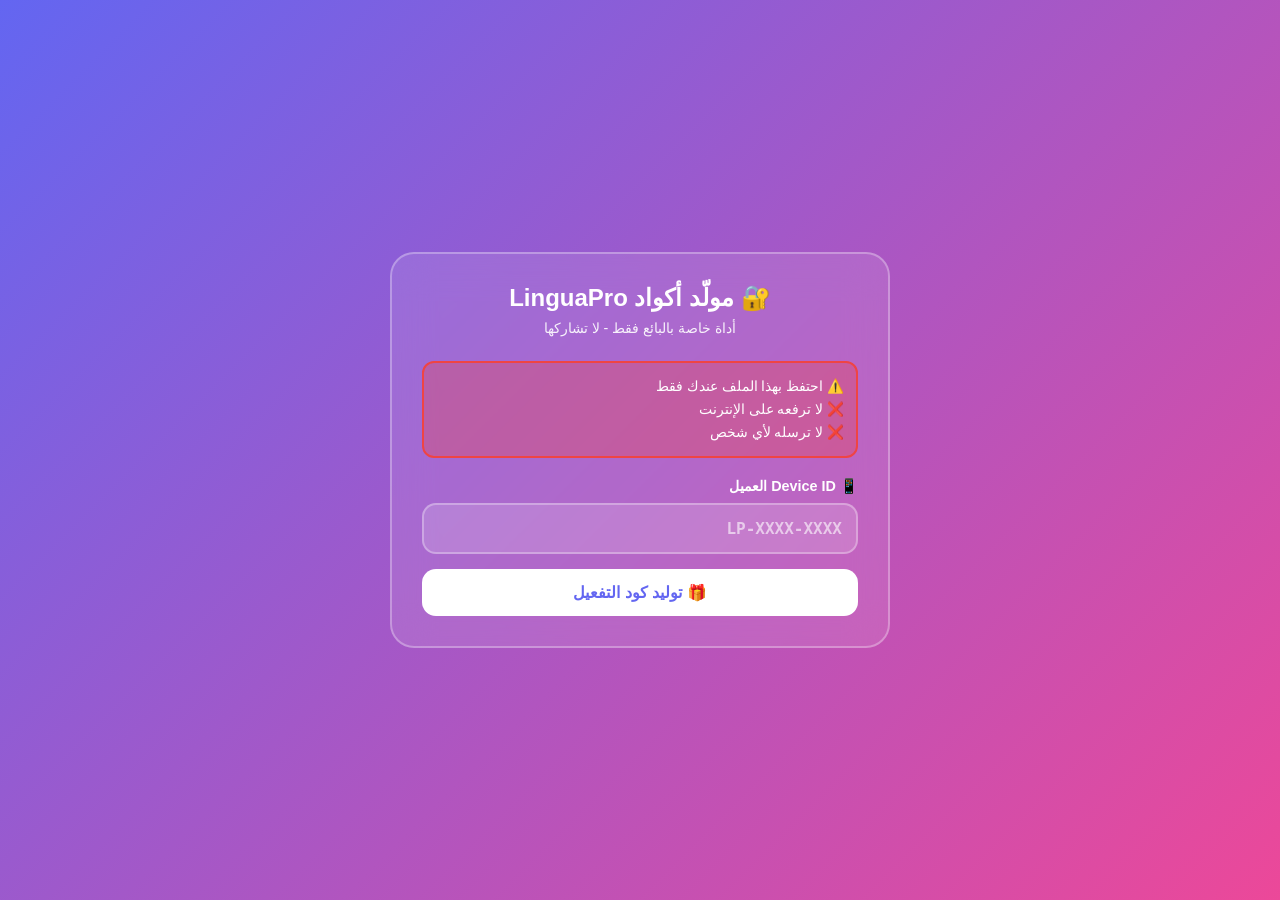
<file: tafael.html>
<!DOCTYPE html>
<html lang="ar" dir="rtl">
<head>
<meta charset="UTF-8">
<meta name="viewport" content="width=device-width,initial-scale=1">
<title>LinguaPro - مولّد أكواد التفعيل</title>
<style>
*{margin:0;padding:0;box-sizing:border-box;font-family:-apple-system,'Segoe UI',Tahoma,sans-serif}
body{background:linear-gradient(135deg,#6366f1,#ec4899);min-height:100vh;padding:20px;display:flex;align-items:center;justify-content:center;color:#fff}
.box{background:rgba(255,255,255,.1);backdrop-filter:blur(20px);border:2px solid rgba(255,255,255,.3);border-radius:24px;padding:30px;max-width:500px;width:100%}
h1{font-size:1.5rem;margin-bottom:8px;text-align:center}
.sub{text-align:center;opacity:.9;font-size:.9rem;margin-bottom:25px}
label{display:block;font-weight:800;margin-bottom:8px;font-size:.9rem}
input,textarea{width:100%;padding:14px;border-radius:14px;border:2px solid rgba(255,255,255,.3);background:rgba(255,255,255,.15);color:#fff;font-family:monospace;font-size:1rem;font-weight:700;outline:none;transition:.3s}
input:focus,textarea:focus{border-color:#fff;background:rgba(255,255,255,.25)}
input::placeholder,textarea::placeholder{color:rgba(255,255,255,.6)}
.btn{background:#fff;color:#6366f1;padding:14px 24px;border:none;border-radius:14px;font-size:1rem;font-weight:900;cursor:pointer;width:100%;margin-top:15px;transition:.3s}
.btn:active{transform:scale(.97)}
.result{background:rgba(0,0,0,.3);border-radius:14px;padding:20px;margin-top:20px;display:none}
.result.show{display:block;animation:fade .3s}
@keyframes fade{from{opacity:0;transform:translateY(10px)}to{opacity:1;transform:none}}
.code{font-family:monospace;font-size:1.3rem;font-weight:900;letter-spacing:2px;background:#fff;color:#6366f1;padding:15px;border-radius:12px;text-align:center;margin:10px 0;word-break:break-all}
.info{font-size:.8rem;opacity:.85;margin-top:10px;line-height:1.7}
.warn{background:rgba(239,68,68,.3);border:2px solid #ef4444;padding:12px;border-radius:12px;margin-bottom:20px;font-size:.85rem;line-height:1.7}
</style>
</head>
<body>
<div class="box">
  <h1>🔐 مولّد أكواد LinguaPro</h1>
  <p class="sub">أداة خاصة بالبائع فقط - لا تشاركها</p>
  
  <div class="warn">
    ⚠️ احتفظ بهذا الملف عندك فقط<br>
    ❌ لا ترفعه على الإنترنت<br>
    ❌ لا ترسله لأي شخص
  </div>
  
  <label>📱 Device ID العميل</label>
  <input type="text" id="deviceId" placeholder="LP-XXXX-XXXX" style="text-transform:uppercase">
  
  <button class="btn" id="generateBtn">🎁 توليد كود التفعيل</button>
  
  <div class="result" id="result">
    <label>✅ كود التفعيل:</label>
    <div class="code" id="codeOut">----</div>
    <button class="btn" id="copyBtn" style="background:rgba(255,255,255,.2);color:#fff;margin-top:10px">📋 نسخ الكود</button>
    
    <div class="info">
      <strong>📤 أرسل للعميل:</strong><br>
      السلام عليكم،<br>
      شكراً لشرائك LinguaPro!<br>
      كود التفعيل الخاص بك:<br>
      <strong id="codeInfo">----</strong><br>
      أدخله في التطبيق وسيعمل مدى الحياة على جهازك.
    </div>
  </div>
</div>

<script>
// ==========================================================
// ⚠️ مفتاح سري - يجب أن يكون نفسه في التطبيق الرئيسي
// لا تشاركه مع أحد
// ==========================================================
const SECRET_KEY = 'LPX-2024-LINGUAPRO-SECRET-V1-DO-NOT-SHARE';

// ==========================================================
// دالة توليد الكود من Device ID
// ==========================================================
function generateActivationCode(deviceId) {
  // تنظيف الـ Device ID
  const cleanId = deviceId.trim().toUpperCase().replace(/[^A-Z0-9]/g, '');
  
  if(cleanId.length < 8) {
    throw new Error('Device ID غير صالح');
  }
  
  // دمج الـ Device ID مع المفتاح السري
  const combined = cleanId + SECRET_KEY;
  
  // حساب Hash (FNV-1a 64-bit مع تجزئة متعددة)
  let hash1 = 0x811c9dc5;
  let hash2 = 0x1000193;
  let hash3 = 0x9e3779b9;
  
  for(let i = 0; i < combined.length; i++) {
    const c = combined.charCodeAt(i);
    hash1 ^= c;
    hash1 = (hash1 * 0x01000193) >>> 0;
    hash2 = ((hash2 << 5) - hash2 + c) >>> 0;
    hash3 ^= (c * 0x85ebca6b) >>> 0;
    hash3 = ((hash3 << 13) | (hash3 >>> 19)) >>> 0;
  }
  
  // توليد مزيج من الأحرف والأرقام (بدون أحرف متشابهة 0/O، 1/I/L)
  const chars = 'ABCDEFGHJKMNPQRSTUVWXYZ23456789';
  
  let code = 'LPX';
  let h1 = hash1;
  let h2 = hash2;
  let h3 = hash3;
  
  for(let i = 0; i < 12; i++) {
    if(i % 4 === 0 && i > 0) code += '-';
    h1 = ((h1 * 1103515245) + 12345) >>> 0;
    h2 = ((h2 * 22695477) + 1) >>> 0;
    h3 = ((h3 ^ (h3 >>> 7)) * 0x5bd1e995) >>> 0;
    
    const idx = (h1 + h2 + h3 + i * 31) % chars.length;
    code += chars.charAt(idx);
  }
  
  return code;
}

// ==========================================================
// أحداث الواجهة
// ==========================================================
const deviceInput = document.getElementById('deviceId');
const generateBtn = document.getElementById('generateBtn');
const result = document.getElementById('result');
const codeOut = document.getElementById('codeOut');
const codeInfo = document.getElementById('codeInfo');
const copyBtn = document.getElementById('copyBtn');

generateBtn.onclick = () => {
  try {
    const deviceId = deviceInput.value.trim();
    
    if(!deviceId) {
      alert('❌ أدخل Device ID العميل');
      return;
    }
    
    const code = generateActivationCode(deviceId);
    
    codeOut.textContent = code;
    codeInfo.textContent = code;
    result.classList.add('show');
  } catch(e) {
    alert('❌ خطأ: ' + e.message);
  }
};

copyBtn.onclick = () => {
  const text = `السلام عليكم،
شكراً لشرائك LinguaPro! 🎉

كود التفعيل الخاص بك:
${codeOut.textContent}

📌 ملاحظات مهمة:
• الكود يعمل على جهاز واحد فقط
• لا يمكن استخدامه على جهاز آخر
• احتفظ به في مكان آمن

شكراً لثقتك بنا 🌍`;
  
  navigator.clipboard.writeText(text).then(() => {
    copyBtn.textContent = '✅ تم النسخ!';
    setTimeout(() => copyBtn.textContent = '📋 نسخ الكود', 2000);
  }).catch(() => {
    alert('انسخ الكود يدوياً:\n\n' + text);
  });
};

// Allow Enter
deviceInput.addEventListener('keydown', e => {
  if(e.key === 'Enter') generateBtn.click();
});

// Test button
console.log('🧪 اختبار:');
console.log('Device: LP-A3F7B2-E9C1');
console.log('Code:', generateActivationCode('LP-A3F7B2-E9C1'));
</script>
</body>
</html>
</file>
